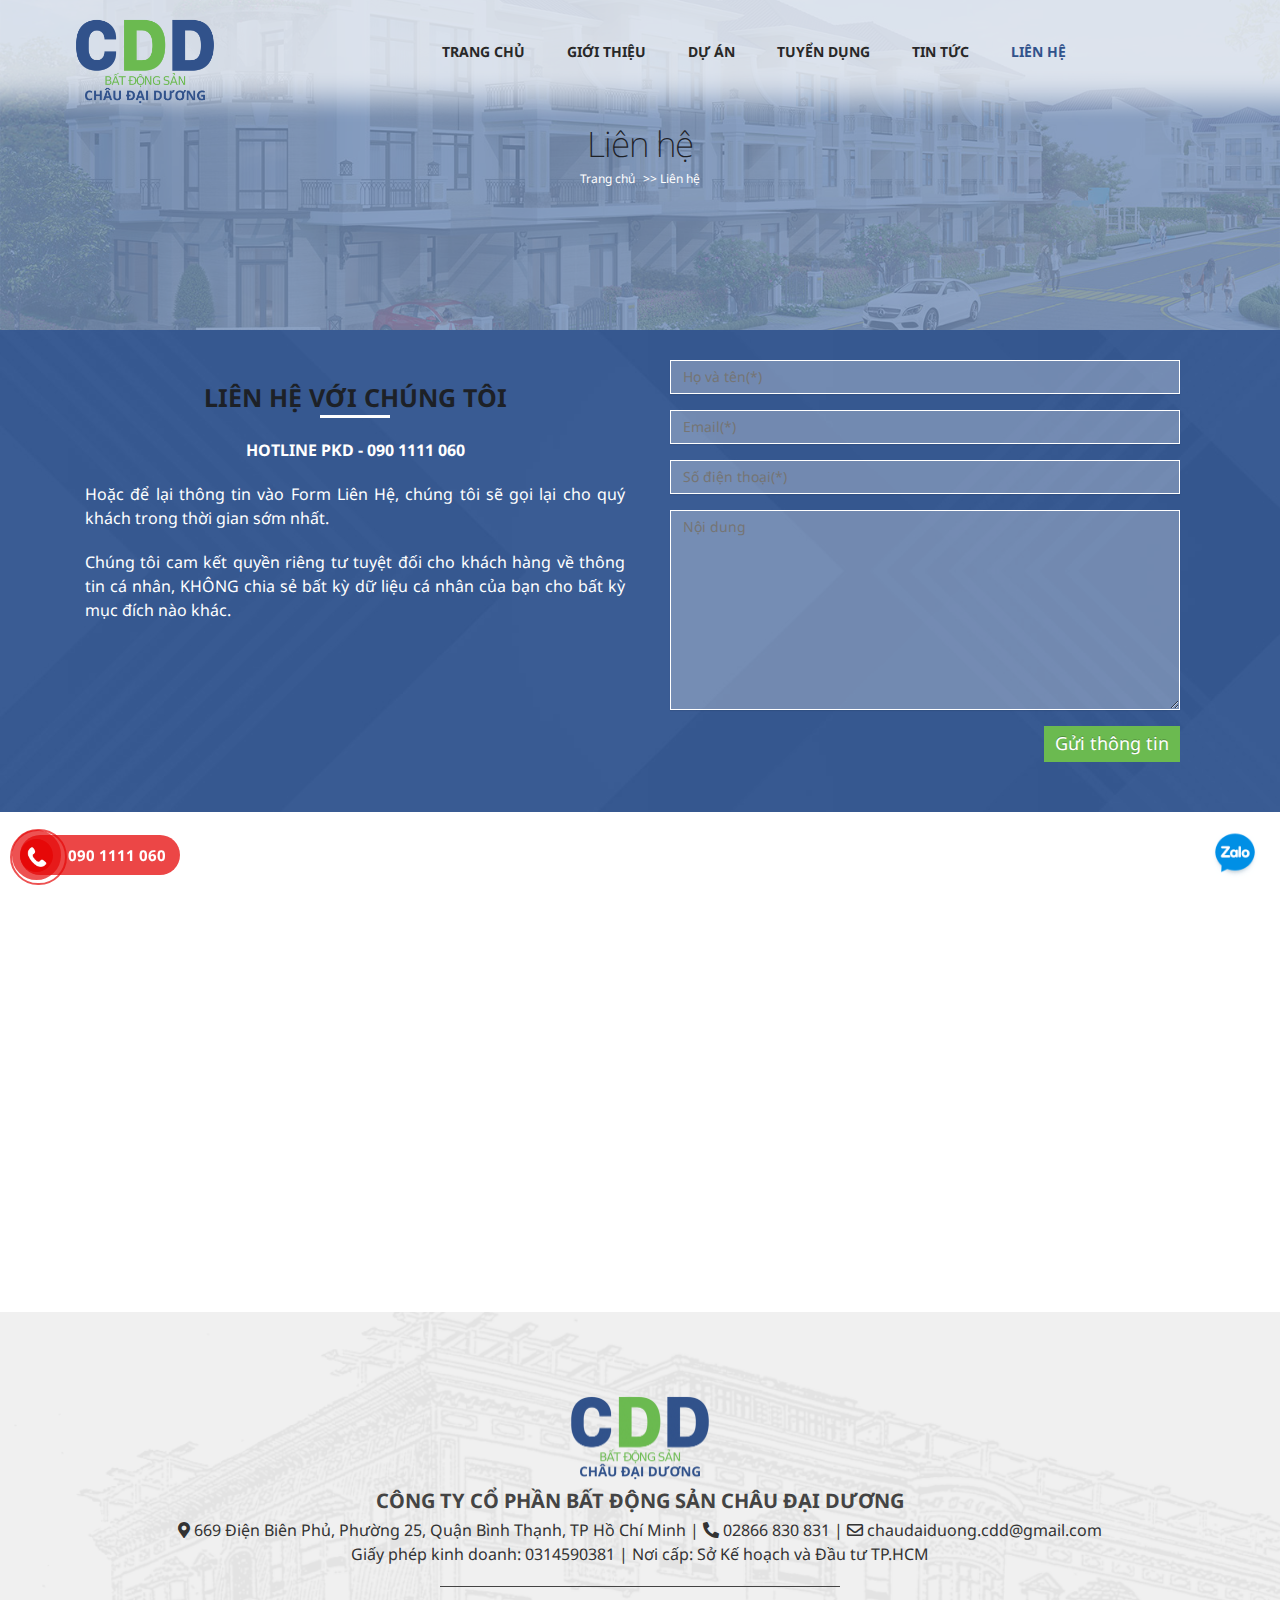
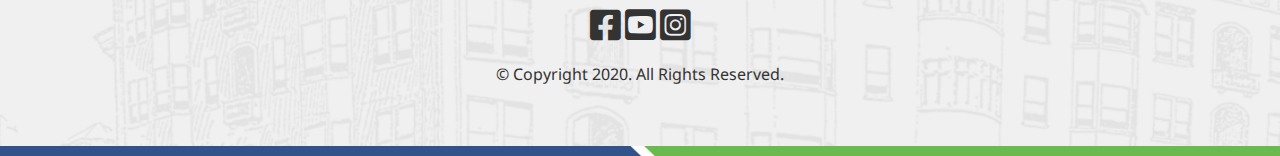
<file: Contact/index.html>
<!DOCTYPE html>
<html lang="en">

<head>
    <meta charset="UTF-8">
    <meta http-equiv="X-UA-Compatible" content="IE=edge">
    <meta name="viewport" content="width=device-width, initial-scale=1.0">
    <title>Liên hệ - Bất Động Sản Châu Đại Dương</title>
    <link rel="shortcut icon" href="//chaudaiduong.vn/wp-content/uploads/2020/07/favicon-nn.png" type="image/x-icon" />
    <link rel="stylesheet" href="../Menu.css">
    <link rel="stylesheet" href="style.css">
    <link rel="stylesheet" href="../Footer.css">
    <link rel="stylesheet" href="https://cdnjs.cloudflare.com/ajax/libs/font-awesome/5.15.4/css/all.min.css">
</head>

<body>
    <!-- Menu -->
    <div class="menu">
        <div class="container menu-content">
            <div class="logo">
                <a href="../Home_page/index.html">
                    <img src="image/logo-nw2.png" alt="">
                </a>
            </div>
            <!-- Menu-desktop -->
            <div class="menu-desktop">
                <ul class="menu-description">
                    <li>
                        <a class="menu-link" href="../Home_page/index.html">
                            Trang chủ
                        </a>
                    </li>
                    <li>
                        <a class="menu-link" href="../Introduce/index.html">
                            Giới thiệu
                        </a>
                    </li>
                    <li>
                        <a class="menu-link" href="../Project/index.html">
                            Dự án
                        </a>
                    </li>
                    <li>
                        <a class="menu-link" href="../Recruitment/index.html">
                            Tuyển dụng
                        </a>
                    </li>
                    <li>
                        <a class="menu-link" href="../News/index.html">
                            Tin tức
                        </a>
                    </li>
                    <li>
                        <a class="menu-link" style="color: #31528b;" href="index.html">
                            Liên hệ
                        </a>
                    </li>
                </ul>
            </div>
            <!-- Menu-mobile-->
            <div class="menu-mobile" id="btn-menu">
                <div id="menu-icon">
                    <i class="fas fa-bars"></i>
                </div>
            </div>
        </div>
        <!-- Options-menu -->
        <div class="options-menu" >
            <ul class="container">
                <li class="menu-item">
                    <a class="menu-link" href="../Home_page/index.html">
                        Trang chủ
                    </a>
                </li>
                <li class="menu-item">
                    <a class="menu-link" href="../Introduce/index.html">
                        Giới thiệu
                    </a>
                </li>
                <li class="menu-item">
                    <a class="menu-link" href="../Project/index.html">
                        Dự án
                    </a>
                </li>
                <li class="menu-item">
                    <a class="menu-link" href="../Recruitment/index.html">
                        Tuyển dụng
                    </a>
                </li>
                <li class="menu-item">
                    <a class="menu-link" href="../News/index.html">
                        Tin tức
                    </a>
                </li>
                <li class="menu-item">
                    <a class="menu-link  menu-active" href="index.html">
                        Liên hệ
                    </a>
                </li>
            </ul>
        </div>
    </div>
    <!-- Contact -->
    <div class="contact">
        <div class="phone">
            <div class="icon-phone">
                <a href="#">
                    <img src="image/phone.png" alt="">
                </a>
            </div>
            <div class="phone-number">
                <a href="#">
                    090 1111 060
                </a>
            </div>
        </div>
        <div class="zalo">
            <a href="#">
                <img src="image/stick_zalo.png" alt="">
            </a>
        </div>
    </div>
    <!-- Header -->
    <div class="bg-header">
        <div class="header-content">
            <h1>
                Liên hệ
            </h1>
            <p>
                <a href="#">Trang chủ</a> >>
                <span>Liên hệ</span>
            </p>
        </div>
    </div>
    <!-- Contact me -->
    <div class="bg-project-video">
        <div class="container">
            <div class="card-item">
                <div class="contact-me contact-me-content">
                    <h2>
                        Liên hệ với chúng tôi
                    </h2>
                    <p>
                        <strong>
                            <span>
                                HOTLINE PKD -
                            </span>
                            <span>
                                090 1111 060
                            </span>
                        </strong>
                    </p>
                    <p>
                        Hoặc để lại thông tin vào Form Liên Hệ,
                        chúng tôi sẽ gọi lại cho quý khách trong thời gian sớm nhất.
                    </p>
                    <p>
                        Chúng tôi cam kết quyền riêng tư tuyệt đối cho khách hàng về
                        thông tin cá nhân, KHÔNG chia sẻ bất kỳ dữ liệu cá nhân của
                        bạn cho bất kỳ mục đích nào khác.
                    </p>
                </div>
                <div class="contact-me form-contact-me">
                    <form class="" action="#" method="post"></form>
                    <input type="text" name="" id="" placeholder="Họ và tên(*)">
                    <input type="email" name="" id="" placeholder="Email(*)">
                    <input type="text" name="" id="" placeholder="Số điện thoại(*)">
                    <textarea name="" id="" placeholder="Nội dung"></textarea>
                    <button>Gửi thông tin</button>
                </div>
            </div>
        </div>
    </div>
    <!-- Map -->
    <div class="map">
        <iframe src="https://www.google.com/maps/embed?pb=!1m14!1m8!1m3!1d6591.202785597779!2d106.72242180652368!3d10.799620196789215!3m2!1i1024!2i768!4f13.1!3m3!1m2!1s0x0%3A0x331a0fb8aa0f552a!2zQ8O0bmcgVHkgQ1AgQuG6pXQgxJDhu5luZyBT4bqjbiBDaMOidSDEkOG6oWkgRMawxqFuZw!5e0!3m2!1svi!2s!4v1632012813068!5m2!1svi!2s" width="600" height="450" style="border:0;" allowfullscreen="" loading="lazy"></iframe>
    </div>
    <!-- Footer -->
    <div class="bg-footer">
        <div class="container">
            <div class="logo-footer">
                <img src="image/logo-nw2-300x183.png" alt="">
            </div>
            <div class="footer-content">
                <h2>
                    CÔNG TY CỔ PHẦN BẤT ĐỘNG SẢN CHÂU ĐẠI DƯƠNG
                </h2>
                <p>
                    <i class="fas fa-map-marker-alt"></i>
                    669 Điện Biên Phủ, Phường 25, Quận Bình Thạnh, TP Hồ Chí Minh |
                    <i class="fas fa-phone-alt"></i>
                    02866 830 831 |
                    <i class="far fa-envelope"></i>
                    chaudaiduong.cdd@gmail.com
                    <br>
                    Giấy phép kinh doanh: 0314590381 | Nơi cấp: Sở Kế hoạch và Đầu tư TP.HCM
                </p>
            </div>
            <div class="social-network">
                <i class="fab fa-facebook-square"></i>
                <i class="fab fa-youtube-square"></i>
                <i class="fab fa-instagram-square"></i>
            </div>
            <div>
                <p>
                    © Copyright 2020. All Rights Reserved.
                </p>
            </div>
        </div>
    </div>
</body>
<script src="../index.js"></script>
</html>
</file>
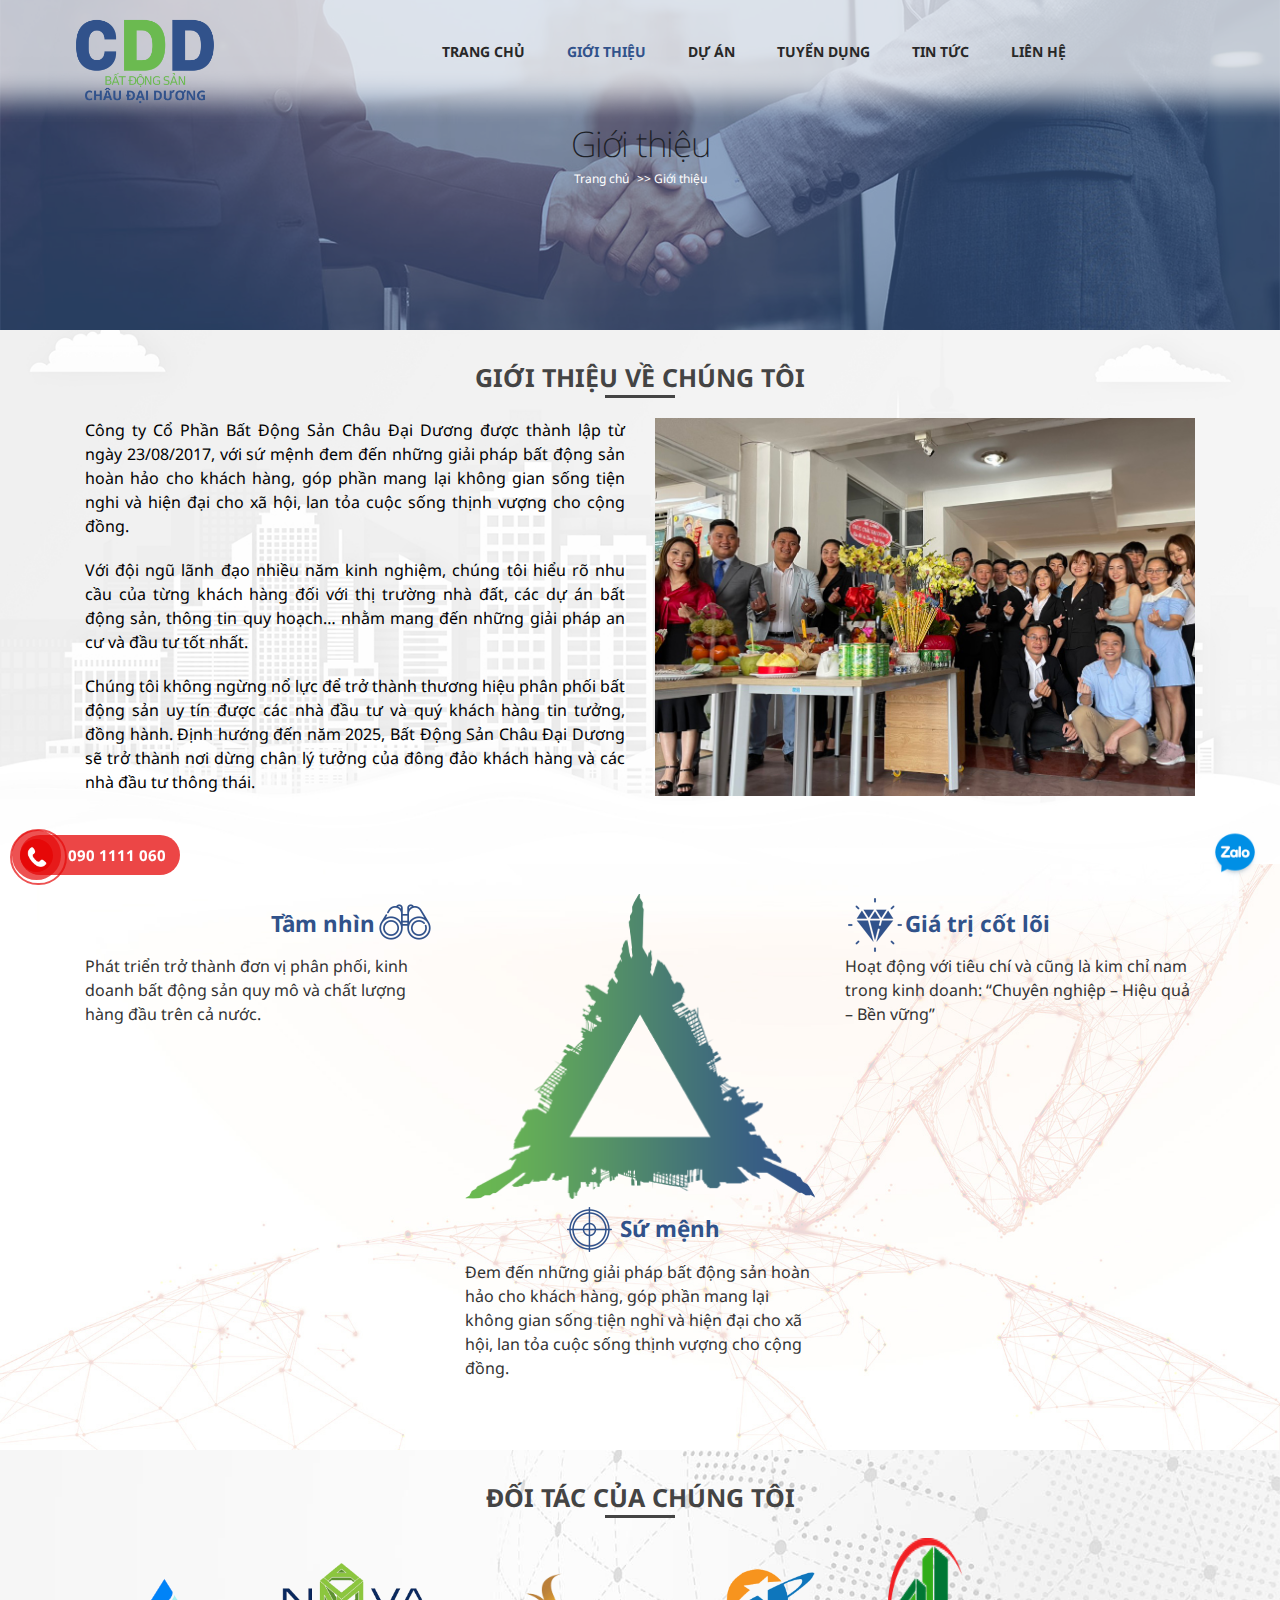
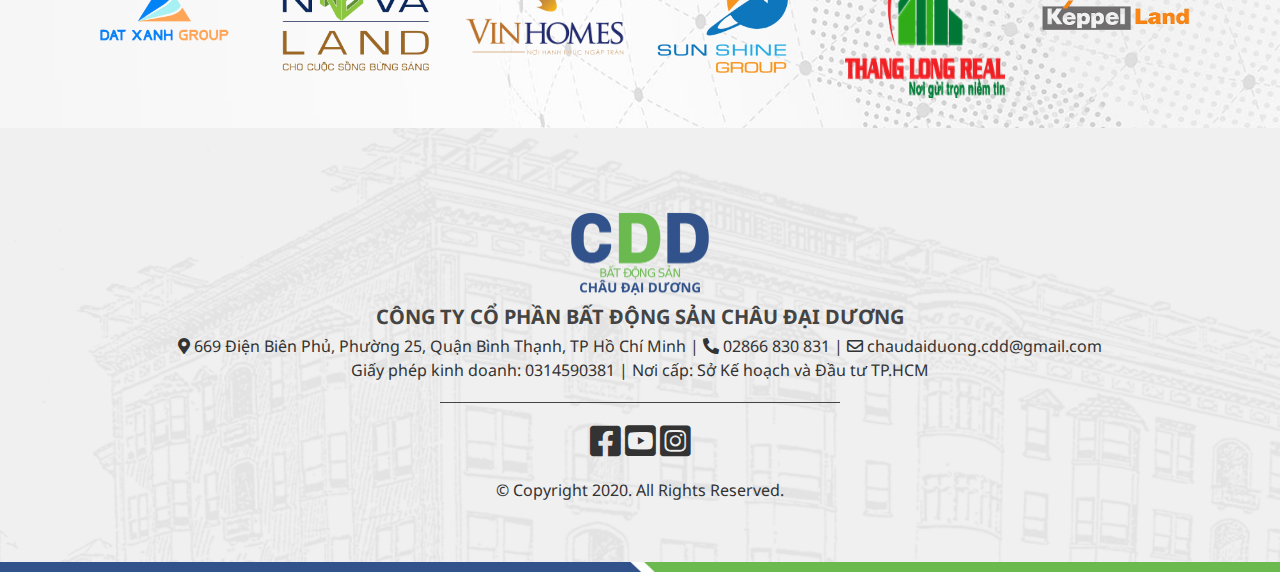
<file: Introduce/index.html>
<!DOCTYPE html>
<html lang="en">

<head>
    <meta charset="UTF-8">
    <meta http-equiv="X-UA-Compatible" content="IE=edge">
    <meta name="viewport" content="width=device-width, initial-scale=1.0">
    <title>Giới thiệu - Bất Động Sản Châu Đại Dương</title>
    <link rel="shortcut icon" href="//chaudaiduong.vn/wp-content/uploads/2020/07/favicon-nn.png" type="image/x-icon" />
    <link rel="stylesheet" href="../Menu.css">
    <link rel="stylesheet" href="style.css">
    <link rel="stylesheet" href="../Footer.css">
    <link rel="stylesheet" href="https://cdnjs.cloudflare.com/ajax/libs/font-awesome/5.15.4/css/all.min.css">
</head>

<body>
    <!-- Menu -->
    <div class="menu">
        <div class="container menu-content">
            <div class="logo">
                <a href="../Home_page/index.html">
                    <img src="image/logo-nw2.png" alt="">
                </a>
            </div>
            <!-- Menu-desktop -->
            <div class="menu-desktop">
                <ul class="menu-description">
                    <li>
                        <a class="menu-link" href="../Home_page/index.html">
                            Trang chủ
                        </a>
                    </li>
                    <li>
                        <a class="menu-link" style="color: #31528b;" href="index.html">
                            Giới thiệu
                        </a>
                    </li>
                    <li>
                        <a class="menu-link" href="../Project/index.html">
                            Dự án
                        </a>
                    </li>
                    <li>
                        <a class="menu-link" href="../Recruitment/index.html">
                            Tuyển dụng
                        </a>
                    </li>
                    <li>
                        <a class="menu-link" href="../News/index.html">
                            Tin tức
                        </a>
                    </li>
                    <li>
                        <a class="menu-link" href="../Contact/index.html">
                            Liên hệ
                        </a>
                    </li>
                </ul>
            </div>
            <!-- Menu-mobile -->
            <div class="menu-mobile" id="btn-menu">
                <div class="menu-icon">
                    <i class="fas fa-bars"></i>
                </div>
            </div>
        </div>
        <!-- Options-menu -->
        <div class="options-menu">
            <ul class="container">
                <li class="menu-item">
                    <a class="menu-link" href="../Home_page/index.html">
                        Trang chủ
                    </a>
                </li>
                <li class="menu-item">
                    <a class="menu-link  menu-active" href="index.html">
                        Giới thiệu
                    </a>
                </li>
                <li class="menu-item">
                    <a class="menu-link" href="../Project/index.html">
                        Dự án
                    </a>
                </li>
                <li class="menu-item">
                    <a class="menu-link" href="../Recruitment/index.html">
                        Tuyển dụng
                    </a>
                </li>
                <li class="menu-item">
                    <a class="menu-link" href="../News/index.html">
                        Tin tức
                    </a>
                </li>
                <li class="menu-item">
                    <a class="menu-link" href="../Contact/index.html">
                        Liên hệ
                    </a>
                </li>
            </ul>
        </div>
    </div>
    <!-- Contact -->
    <div class="contact">
        <div class="phone">
            <div class="icon-phone">
                <a href="#">
                    <img src="image/phone.png" alt="">
                </a>
            </div>
            <div class="phone-number">
                <a href="#">
                    090 1111 060
                </a>
            </div>
        </div>
        <div class="zalo">
            <a href="#">
                <img src="image/stick_zalo.png" alt="">
            </a>
        </div>
    </div>
    <!-- Header -->
    <div class="bg-header">
        <div class="header-content">
            <h1>
                Giới thiệu
            </h1>
            <p>
                <a href="#">Trang chủ</a> >>
                <span>Giới thiệu</span>
            </p>
        </div>
    </div>
    <!-- About us -->
    <div class="bg-about-us">
        <div class="container our-partner">
            <h2>
                Giới thiệu về chúng tôi
            </h2>
            <div class="card-item">
                <div class="card-content2 about-us-content">
                    <p>
                        Công ty Cổ Phần Bất Động Sản Châu Đại Dương được thành lập
                        từ ngày 23/08/2017, với sứ mệnh đem đến những giải pháp bất
                        động sản hoàn hảo cho khách hàng, góp phần mang lại không
                        gian sống tiện nghi và hiện đại cho xã hội, lan tỏa cuộc
                        sống thịnh vượng cho cộng đồng.
                    </p>
                    <p>
                        Với đội ngũ lãnh đạo nhiều năm kinh nghiệm, chúng tôi hiểu
                        rõ nhu cầu của từng khách hàng đối với thị trường nhà đất,
                        các dự án bất động sản, thông tin quy hoạch… nhằm mang đến
                        những giải pháp an cư và đầu tư tốt nhất.
                    </p>
                    <p>
                        Chúng tôi không ngừng nổ lực để trở thành thương hiệu phân
                        phối bất động sản uy tín được các nhà đầu tư và quý khách
                        hàng tin tưởng, đồng hành. Định hướng đến năm 2025, Bất Động
                        Sản Châu Đại Dương sẽ trở thành nơi dừng chân lý tưởng của
                        đông đảo khách hàng và các nhà đầu tư thông thái.
                    </p>
                </div>
                <div class="card-content2">
                    <div class="card-image distance">
                        <img src="image/About-us.jpg" alt="">
                    </div>
                </div>
            </div>
        </div>
    </div>
    <!-- Develop -->
    <div class="bg-develop">
        <div class="container">
            <div class="card-item">
                <!-- Tầm nhìn -->
                <div class="card-content3">
                    <div class="title title-right">
                        <h3>
                            Tầm nhìn
                        </h3>
                        <img src="image/icon-tamnhin.png" alt="">
                    </div>
                    <p>
                        Phát triển trở thành đơn vị phân phối,
                        kinh doanh bất động sản quy mô và chất lượng
                        hàng đầu trên cả nước.
                    </p>
                </div>
                <!-- Sứ mệnh -->
                <div class="card-content3">
                    <img class="logo-develop" src="image/img-tamgiac.png" alt="">
                    <div class="title title-center">
                        <img src="image/icon-sumenh.png" alt="">
                        <h3>
                            Sứ mệnh
                        </h3>
                    </div>
                    <p>
                        Đem đến những giải pháp bất động sản hoàn hảo cho khách hàng,
                        góp phần mang lại không gian sống tiện nghi và hiện đại cho
                        xã hội, lan tỏa cuộc sống thịnh vượng cho cộng đồng.
                    </p>
                </div>
                <!-- Giá trị cốt lõi -->
                <div class="card-content3">
                    <div class="title">
                        <img src="image/icon-giatri.png" alt="">
                        <h3>
                            Giá trị cốt lõi
                        </h3>
                    </div>
                    <p>
                        Hoạt động với tiêu chí và cũng là kim chỉ nam
                        trong kinh doanh: “Chuyên nghiệp – Hiệu quả – Bền vững”
                    </p>
                </div>
            </div>
        </div>
    </div>
    <!-- Our partner -->
    <div class="bg-our-partner">
        <div class="container">
            <div class="our-partner">
                <h2>
                    Đối tác của chúng tôi
                </h2>
            </div>
            <div class="card-item">
                <div class="card-content6">
                    <div class="card-image distance3">
                        <img src="image/Dat-xanh-group.png" alt="">
                    </div>
                </div>
                <div class="card-content6">
                    <div class="card-image distance3">
                        <img src="image/logo-novaland-2.png" alt="">
                    </div>
                </div>
                <div class="card-content6">
                    <div class="card-image distance3">
                        <img src="image/logo-vinhome-web.png" alt="">
                    </div>
                </div>
                <div class="card-content6">
                    <div class="card-image distance3">
                        <img src="image/logo-sunshine.png" alt="">
                    </div>
                </div>
                <div class="card-content6">
                    <div class="card-image distance3">
                        <img src="image/thang-long.png" alt="">
                    </div>
                </div>
                <div class="card-content6">
                    <div class="card-image distance3">
                        <img src="image/logo-keppel-land.png" alt="">
                    </div>
                </div>
            </div>
        </div>
    </div>
    <!-- Footer -->
    <div class="bg-footer">
        <div class="container">
            <div class="logo-footer">
                <img src="image/logo-nw2-300x183.png" alt="">
            </div>
            <div class="footer-content">
                <h2>
                    CÔNG TY CỔ PHẦN BẤT ĐỘNG SẢN CHÂU ĐẠI DƯƠNG
                </h2>
                <p>
                    <i class="fas fa-map-marker-alt"></i>
                    669 Điện Biên Phủ, Phường 25, Quận Bình Thạnh, TP Hồ Chí Minh |
                    <i class="fas fa-phone-alt"></i>
                    02866 830 831 |
                    <i class="far fa-envelope"></i>
                    chaudaiduong.cdd@gmail.com
                    <br>
                    Giấy phép kinh doanh: 0314590381 | Nơi cấp: Sở Kế hoạch và Đầu tư TP.HCM
                </p>
            </div>
            <div class="social-network">
                <i class="fab fa-facebook-square"></i>
                <i class="fab fa-youtube-square"></i>
                <i class="fab fa-instagram-square"></i>
            </div>
            <div>
                <p>
                    © Copyright 2020. All Rights Reserved.
                </p>
            </div>
        </div>
    </div>
</body>
<script src="../index.js"></script>
</html>
</file>
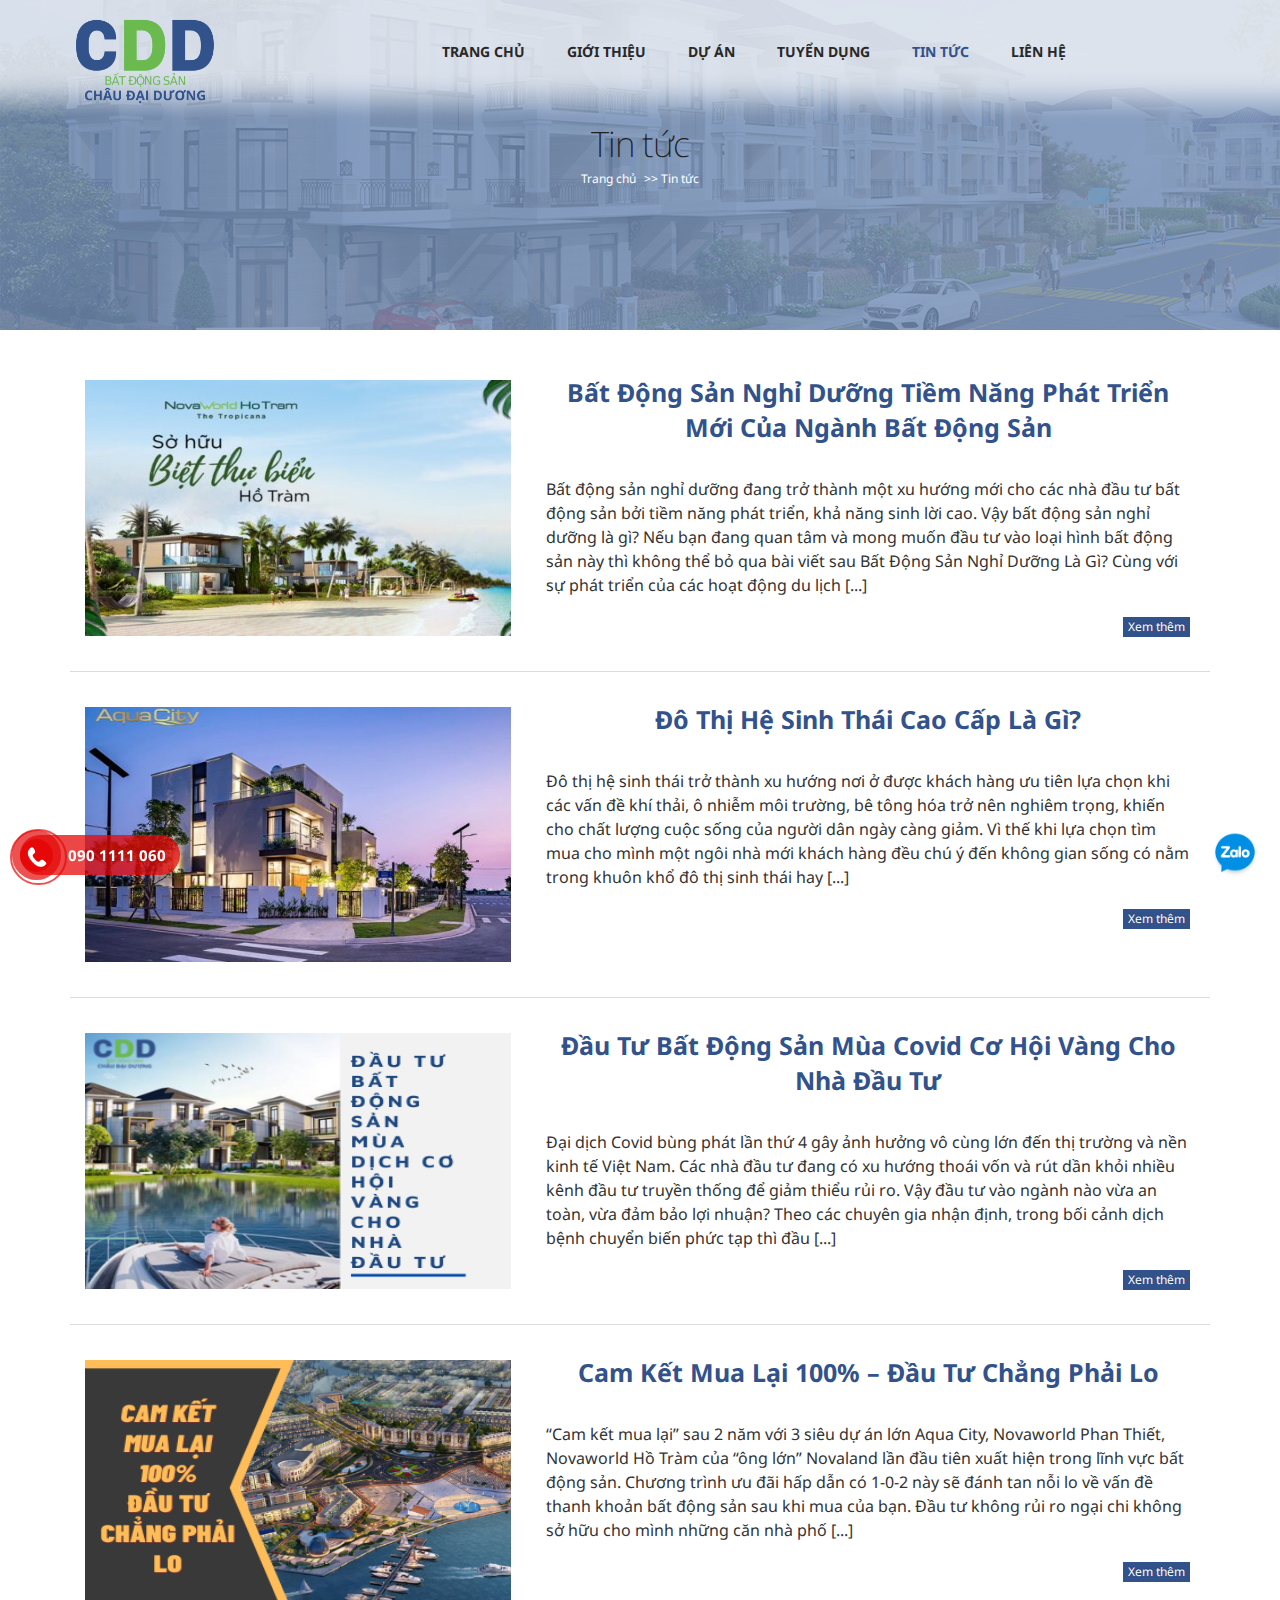
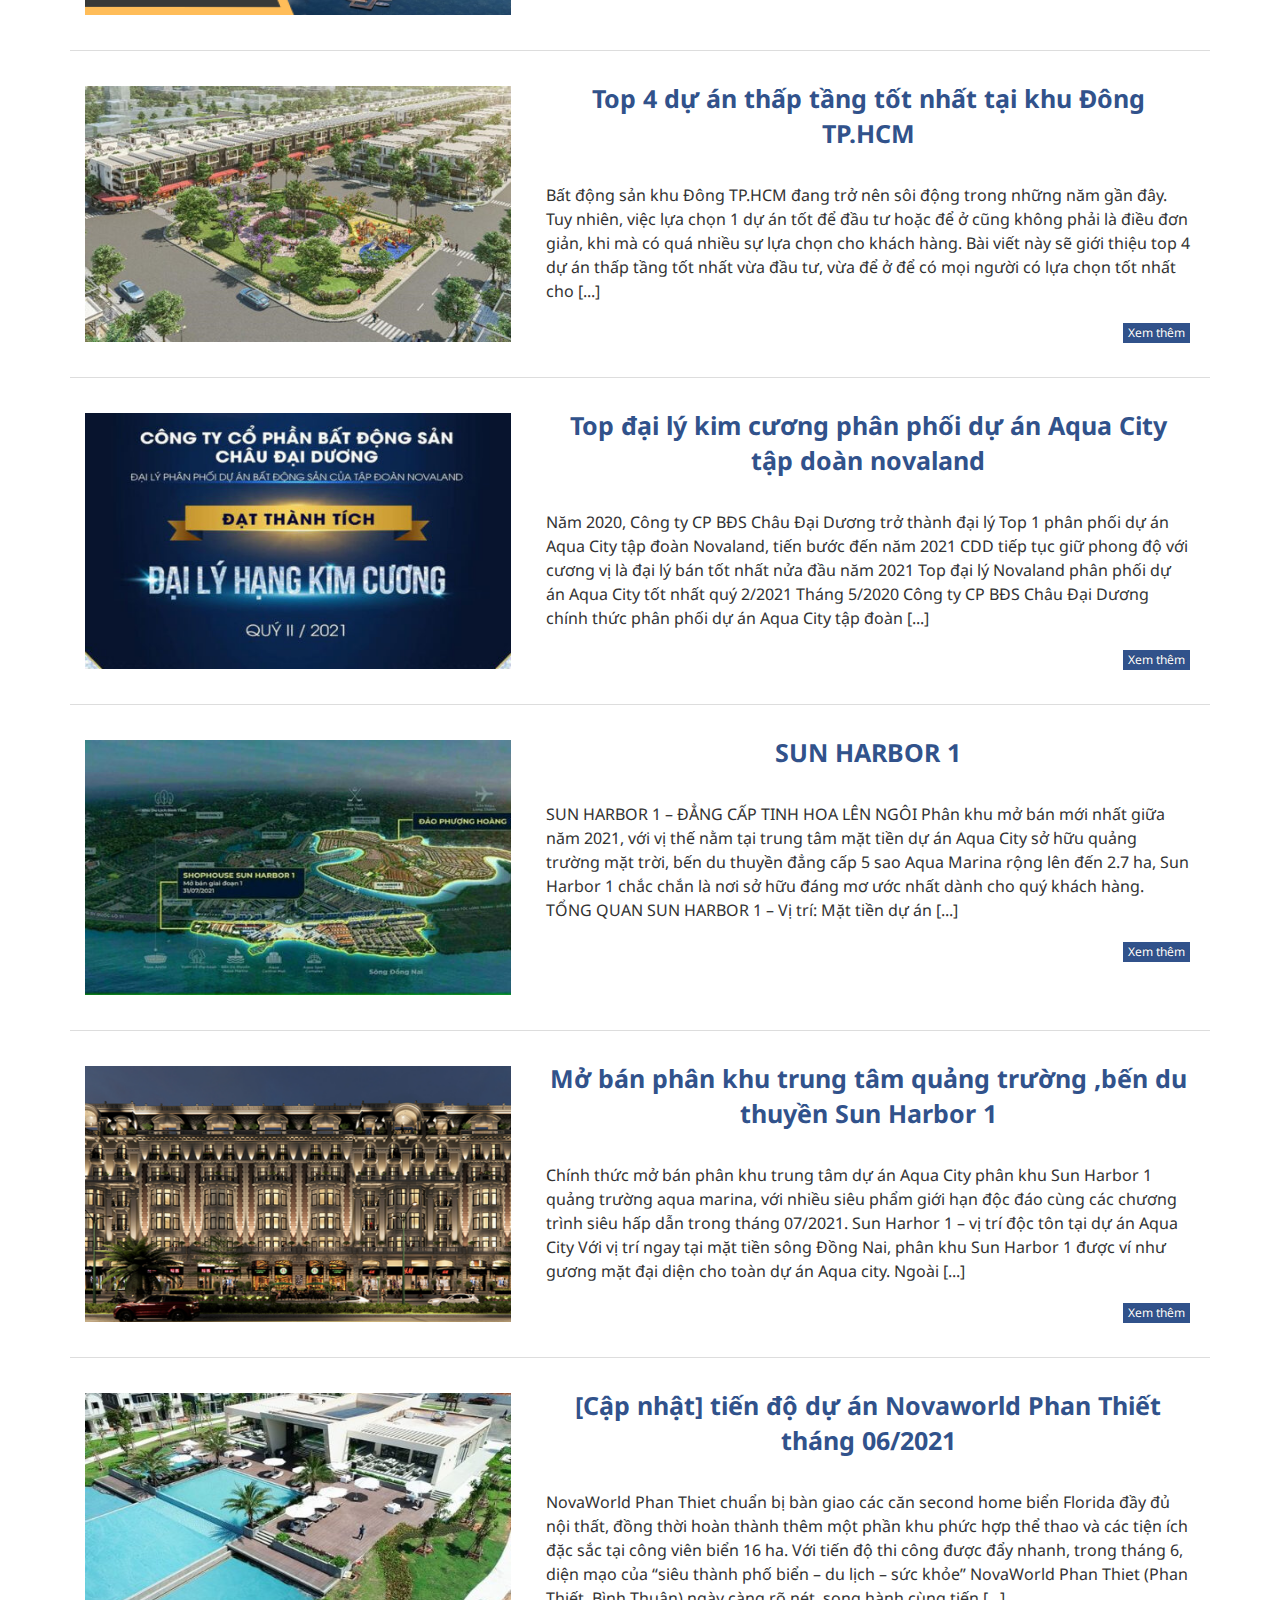
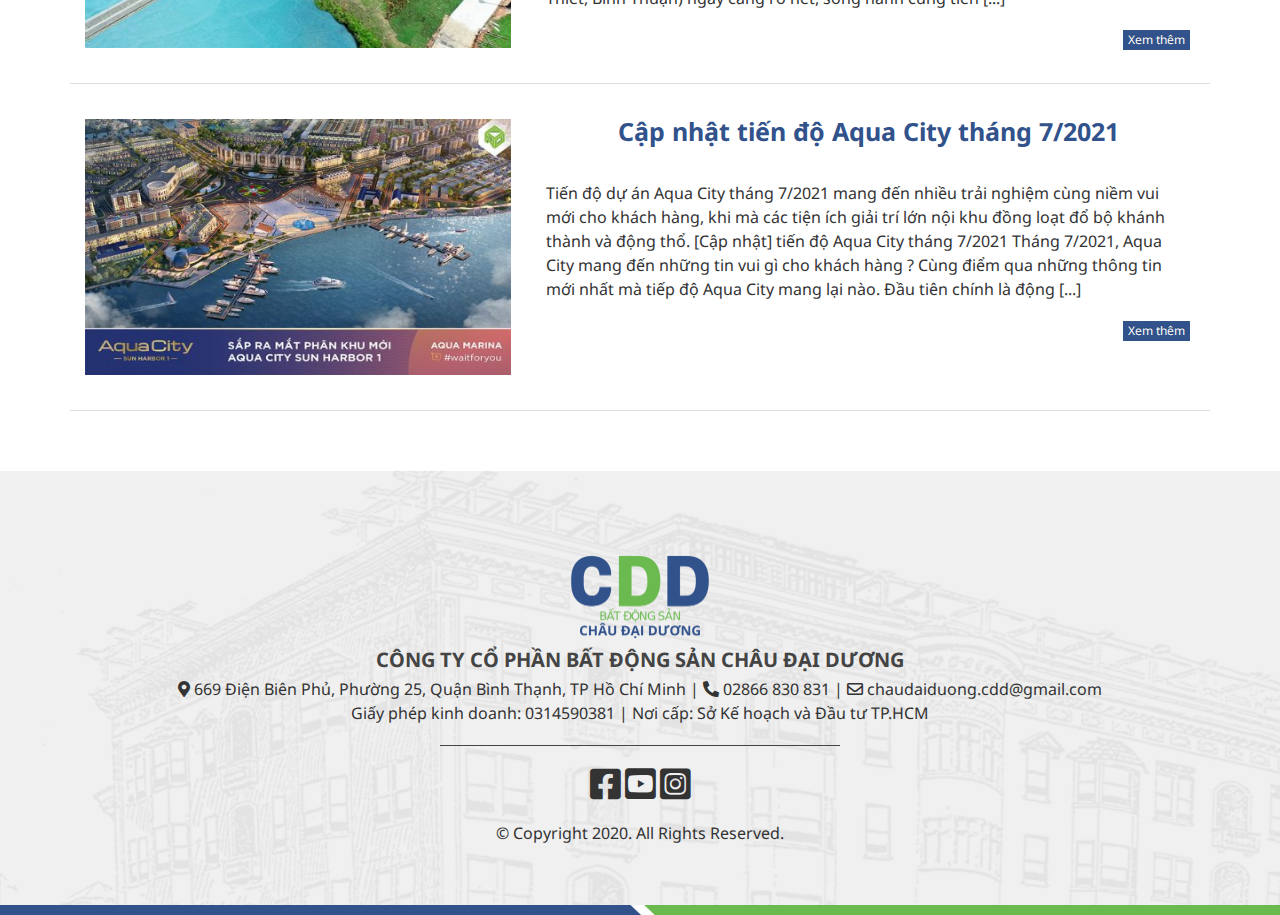
<file: News/index.html>
<!DOCTYPE html>
<html lang="en">

<head>
    <meta charset="UTF-8">
    <meta http-equiv="X-UA-Compatible" content="IE=edge">
    <meta name="viewport" content="width=device-width, initial-scale=1.0">
    <title>Lưu trữ Tin tức - Bất Động Sản Châu Đại Dương</title>
    <link rel="shortcut icon" href="//chaudaiduong.vn/wp-content/uploads/2020/07/favicon-nn.png" type="image/x-icon" />
    <link rel="stylesheet" href="../Menu.css">
    <link rel="stylesheet" href="style.css">
    <link rel="stylesheet" href="../Footer.css">
    <link rel="stylesheet" href="https://cdnjs.cloudflare.com/ajax/libs/font-awesome/5.15.4/css/all.min.css">
</head>

<body>
    <!-- Menu -->
    <div class="menu">
        <div class="container menu-content">
            <div class="logo">
                <a href="../Home_page/index.html">
                    <img src="image/logo-nw2.png" alt="">
                </a>
            </div>
            <!-- Menu-desktop -->
            <div class="menu-desktop">
                <ul class="menu-description">
                    <li>
                        <a class="menu-link" href="../Home_page/index.html">
                            Trang chủ
                        </a>
                    </li>
                    <li>
                        <a class="menu-link" href="../Introduce/index.html">
                            Giới thiệu
                        </a>
                    </li>
                    <li>
                        <a class="menu-link" href="../Project/index.html">
                            Dự án
                        </a>
                    </li>
                    <li>
                        <a class="menu-link" href="../Recruitment/index.html">
                            Tuyển dụng
                        </a>
                    </li>
                    <li>
                        <a class="menu-link" style="color: #31528b;" href="index.html">
                            Tin tức
                        </a>
                    </li>
                    <li>
                        <a class="menu-link" href="../Contact/index.html">
                            Liên hệ
                        </a>
                    </li>
                </ul>
            </div>
            <!-- Menu-mobile -->
            <div class="menu-mobile" id="btn-menu">
                <div class="menu-icon">
                    <i class="fas fa-bars"></i>
                </div>
            </div>
        </div>
        <!--Options-menu -->
        <div class ="options-menu">
            <ul class="container">
                <li class="menu-item">
                    <a class="menu-link " href="../Home_page/index.html">
                        Trang chủ
                    </a>
                </li>
                <li class="menu-item">
                    <a class="menu-link" href="../Introduce/index.html">
                        Giới thiệu
                    </a>
                </li>
                <li class="menu-item">
                    <a class="menu-link" href="../Project/index.html">
                        Dự án
                    </a>
                </li>
                <li class="menu-item">
                    <a class="menu-link" href="../Recruitment/index.html">
                        Tuyển dụng
                    </a>
                </li>
                <li class="menu-item">
                    <a class="menu-link menu-active" href="index.html">
                        Tin tức
                    </a>
                </li>
                <li class="menu-item">
                    <a class="menu-link" href="../Contact/index.html">
                        Liên hệ
                    </a>
                </li>
            </ul>
        </div>
    </div>
    <!-- Contact -->
    <div class="contact">
        <div class="phone">
            <div class="icon-phone">
                <a href="#">
                    <img src="image/phone.png" alt="">
                </a>
            </div>
            <div class="phone-number">
                <a href="#">
                    090 1111 060
                </a>
            </div>
        </div>
        <div class="zalo">
            <a href="#">
                <img src="image/stick_zalo.png" alt="">
            </a>
        </div>
    </div>
    <!-- Header -->
    <div class="bg-header">
        <div class="header-content">
            <h1>
                Tin tức
            </h1>
            <p>
                <a href="#">Trang chủ</a> >>
                <span>Tin tức</span>
            </p>
        </div>
    </div>
    <!-- Contact me -->
    <div class="container">
        <div class="news">
            <!-- News-1 -->
            <div class="card-item">
                <div class="news-left">
                    <div class="card-image distance">
                        <img src="image/News-1.jpeg" alt="">
                    </div>
                </div>
                <div class="news-right">
                    <h2>
                        <a href="#">
                            Bất Động Sản Nghỉ Dưỡng Tiềm Năng Phát Triển Mới Của Ngành Bất Động Sản
                        </a>
                    </h2>
                    <p>
                        Bất động sản nghỉ dưỡng đang trở thành một xu hướng mới cho các nhà đầu tư bất động sản bởi tiềm
                        năng phát triển, khả năng sinh lời cao. Vậy bất động sản nghỉ dưỡng là gì? Nếu bạn đang quan tâm
                        và mong muốn đầu tư vào loại hình bất động sản này thì không thể bỏ qua bài viết sau
                        Bất Động Sản Nghỉ Dưỡng Là Gì?
                        Cùng với sự phát triển của các hoạt động du lịch [...]
                    </p>
                    <a class="btn" href="#">
                        Xem thêm
                    </a>
                </div>
            </div>
            <!-- News-2 -->
            <div class="card-item">
                <div class="news-left">
                    <div class="card-image distance">
                        <img src="image/News-2.jpg" alt="">
                    </div>
                </div>
                <div class="news-right">
                    <h2>
                        <a href="#">
                            Đô Thị Hệ Sinh Thái Cao Cấp Là Gì?
                        </a>
                    </h2>
                    <p>
                        Đô thị hệ sinh thái trở thành xu hướng nơi ở được khách hàng ưu tiên lựa 
                        chọn khi các vấn đề khí thải, ô nhiễm môi trường, bê tông hóa trở nên nghiêm 
                        trọng, khiến cho chất lượng cuộc sống của người dân ngày càng giảm. Vì thế khi 
                        lựa chọn tìm mua cho mình một ngôi nhà mới khách hàng đều chú ý đến không gian 
                        sống có nằm trong khuôn khổ đô thị sinh thái hay [...]
                    </p>
                    <a class="btn" href="#">
                        Xem thêm
                    </a>
                </div>
            </div>
            <!-- News-3 -->
            <div class="card-item">
                <div class="news-left">
                    <div class="card-image distance">
                        <img src="image/News-3.png" alt="">
                    </div>
                </div>
                <div class="news-right">
                    <h2>
                        <a href="#">
                            Đầu Tư Bất Động Sản Mùa Covid Cơ Hội Vàng Cho Nhà Đầu Tư
                        </a>
                    </h2>
                    <p>
                        Đại dịch Covid bùng phát lần thứ 4 gây ảnh hưởng vô cùng lớn 
                        đến thị trường và nền kinh tế Việt Nam. Các nhà đầu tư đang 
                        có xu hướng thoái vốn và rút dần khỏi nhiều kênh đầu tư truyền 
                        thống để giảm thiểu rủi ro. Vậy đầu tư vào ngành nào vừa an toàn, 
                        vừa đảm bảo lợi nhuận? Theo các chuyên gia nhận định, trong bối 
                        cảnh dịch bệnh chuyển biến phức tạp thì đầu [...]
                    </p>
                    <a class="btn" href="#">
                        Xem thêm
                    </a>
                </div>
            </div>
            <!-- News-4 -->
            <div class="card-item">
                <div class="news-left">
                    <div class="card-image distance">
                        <img src="image/News-4.png" alt="">
                    </div>
                </div>
                <div class="news-right">
                    <h2>
                        <a href="#">
                            Cam Kết Mua Lại 100% – Đầu Tư Chẳng Phải Lo
                        </a>
                    </h2>
                    <p>
                        “Cam kết mua lại” sau 2 năm với 3 siêu dự án lớn Aqua City, 
                        Novaworld Phan Thiết, Novaworld Hồ Tràm của “ông lớn” Novaland 
                        lần đầu tiên xuất hiện trong lĩnh vực bất động sản. Chương trình 
                        ưu đãi hấp dẫn có 1-0-2 này sẽ đánh tan nỗi lo về vấn đề thanh 
                        khoản bất động sản sau khi mua của bạn. Đầu tư không rủi ro ngại 
                        chi không sở hữu cho mình những căn nhà phố [...]
                    </p>
                    <a class="btn" href="#">
                        Xem thêm
                    </a>
                </div>
            </div>
            <!-- News-5 -->
            <div class="card-item">
                <div class="news-left">
                    <div class="card-image distance">
                        <img src="image/News-5.jpg" alt="">
                    </div>
                </div>
                <div class="news-right">
                    <h2>
                        <a href="#">
                            Top 4 dự án thấp tầng tốt nhất tại khu Đông TP.HCM
                        </a>
                    </h2>
                    <p>
                        Bất động sản khu Đông TP.HCM đang trở nên sôi động trong 
                        những năm gần đây. Tuy nhiên, việc lựa chọn 1 dự án tốt 
                        để đầu tư hoặc để ở cũng không phải là điều đơn giản, khi 
                        mà có quá nhiều sự lựa chọn cho khách hàng. Bài viết này 
                        sẽ giới thiệu top 4 dự án thấp tầng tốt nhất vừa đầu tư, 
                        vừa để ở để có mọi người có lựa chọn tốt nhất cho [...]
                    </p>
                    <a class="btn" href="#">
                        Xem thêm
                    </a>
                </div>
            </div>
            <!-- News-6 -->
            <div class="card-item">
                <div class="news-left">
                    <div class="card-image distance">
                        <img src="image/News-6.jpg" alt="">
                    </div>
                </div>
                <div class="news-right">
                    <h2>
                        <a href="#">
                            Top đại lý kim cương phân phối dự án Aqua City tập doàn novaland
                        </a>
                    </h2>
                    <p>
                        Năm 2020, Công ty CP BĐS Châu Đại Dương trở thành đại lý Top 1 phân 
                        phối dự án Aqua City tập đoàn Novaland, tiến bước đến năm 2021 CDD 
                        tiếp tục giữ phong độ với cương vị là đại lý bán tốt nhất nửa đầu năm 
                        2021 Top đại lý Novaland phân phối dự án Aqua City tốt nhất quý 2/2021 
                        Tháng 5/2020 Công ty CP BĐS Châu Đại Dương chính thức phân phối dự án 
                        Aqua City tập đoàn [...]
                    </p>
                    <a class="btn" href="#">
                        Xem thêm
                    </a>
                </div>
            </div>
            <!-- News-7 -->
            <div class="card-item">
                <div class="news-left">
                    <div class="card-image distance">
                        <img src="image/News-7.jpg" alt="">
                    </div>
                </div>
                <div class="news-right">
                    <h2>
                        <a href="#">
                            SUN HARBOR 1
                        </a>
                    </h2>
                    <p>
                        SUN HARBOR 1 – ĐẲNG CẤP TINH HOA LÊN NGÔI Phân khu mở bán mới
                         nhất giữa năm 2021, với vị thế nằm tại trung tâm mặt tiền dự 
                         án Aqua City sở hữu quảng trường mặt trời, bến du thuyền đẳng 
                         cấp 5 sao Aqua Marina rộng lên đến 2.7 ha, Sun Harbor 1 chắc 
                         chắn là nơi sở hữu đáng mơ ước nhất dành cho quý khách hàng. 
                         TỔNG QUAN SUN HARBOR 1 – Vị trí: Mặt tiền dự án [...]
                    </p>
                    <a class="btn" href="#">
                        Xem thêm
                    </a>
                </div>
            </div>
            <!-- News-8 -->
            <div class="card-item">
                <div class="news-left">
                    <div class="card-image distance">
                        <img src="image/News-8.png" alt="">
                    </div>
                </div>
                <div class="news-right">
                    <h2>
                        <a href="#">
                            Mở bán phân khu trung tâm quảng trường ,bến du thuyền Sun Harbor 1
                        </a>
                    </h2>
                    <p>
                        Chính thức mở bán phân khu trung tâm dự án Aqua City phân khu Sun Harbor 1 
                        quảng trường aqua marina, với nhiều siêu phẩm giới hạn độc đáo cùng các chương 
                        trình siêu hấp dẫn  trong tháng 07/2021. Sun Harhor 1 – vị trí độc tôn tại dự 
                        án Aqua City Với vị trí ngay tại mặt tiền sông Đồng Nai, phân khu Sun Harbor 1 
                        được ví như gương mặt đại diện cho toàn dự án Aqua city. Ngoài [...]
                    </p>
                    <a class="btn" href="#">
                        Xem thêm
                    </a>
                </div>
            </div>
            <!-- News-9 -->
            <div class="card-item">
                <div class="news-left">
                    <div class="card-image distance">
                        <img src="image/News-9.jpg" alt="">
                    </div>
                </div>
                <div class="news-right">
                    <h2>
                        <a href="#">
                            [Cập nhật] tiến độ dự án Novaworld Phan Thiết tháng 06/2021
                        </a>
                    </h2>
                    <p>
                        NovaWorld Phan Thiet chuẩn bị bàn giao các căn second home biển 
                        Florida đầy đủ nội thất, đồng thời hoàn thành thêm một phần khu 
                        phức hợp thể thao và các tiện ích đặc sắc tại công viên biển 16 
                        ha. Với tiến độ thi công được đẩy nhanh, trong tháng 6, diện mạo 
                        của “siêu thành phố biển – du lịch – sức khỏe” NovaWorld Phan Thiet 
                        (Phan Thiết, Bình Thuận) ngày càng rõ nét, song hành cùng tiến [...]
                    </p>
                    <a class="btn" href="#">
                        Xem thêm
                    </a>
                </div>
            </div>
            <!-- News-10 -->
            <div class="card-item">
                <div class="news-left">
                    <div class="card-image distance">
                        <img src="image/News-10.jpg" alt="">
                    </div>
                </div>
                <div class="news-right">
                    <h2>
                        <a href="#">
                            Cập nhật tiến độ Aqua City tháng 7/2021
                        </a>
                    </h2>
                    <p>
                        Tiến độ dự án Aqua City tháng 7/2021 mang đến nhiều trải nghiệm cùng niềm
                        vui mới cho khách hàng, khi mà các tiện ích giải trí lớn nội khu đồng loạt 
                        đổ bộ khánh thành và động thổ. [Cập nhật] tiến độ Aqua City tháng 7/2021 
                        Tháng 7/2021, Aqua City mang đến những tin vui gì cho khách hàng ? Cùng 
                        điểm qua những thông tin mới nhất mà tiếp độ Aqua City mang lại nào. Đầu 
                        tiên chính là động [...]
                    </p>
                    <a class="btn" href="#">
                        Xem thêm
                    </a>
                </div>
            </div>
        </div>
    </div>
    <!-- Footer -->
    <div class="bg-footer">
        <div class="container">
            <div class="logo-footer">
                <img src="image/logo-nw2-300x183.png" alt="">
            </div>
            <div class="footer-content">
                <h2>
                    CÔNG TY CỔ PHẦN BẤT ĐỘNG SẢN CHÂU ĐẠI DƯƠNG
                </h2>
                <p>
                    <i class="fas fa-map-marker-alt"></i>
                    669 Điện Biên Phủ, Phường 25, Quận Bình Thạnh, TP Hồ Chí Minh |
                    <i class="fas fa-phone-alt"></i>
                    02866 830 831 |
                    <i class="far fa-envelope"></i>
                    chaudaiduong.cdd@gmail.com
                    <br>
                    Giấy phép kinh doanh: 0314590381 | Nơi cấp: Sở Kế hoạch và Đầu tư TP.HCM
                </p>
            </div>
            <div class="social-network">
                <i class="fab fa-facebook-square"></i>
                <i class="fab fa-youtube-square"></i>
                <i class="fab fa-instagram-square"></i>
            </div>
            <div>
                <p>
                    © Copyright 2020. All Rights Reserved.
                </p>
            </div>
        </div>
    </div>
</body>
<script src="../index.js"></script>
</html>
</file>
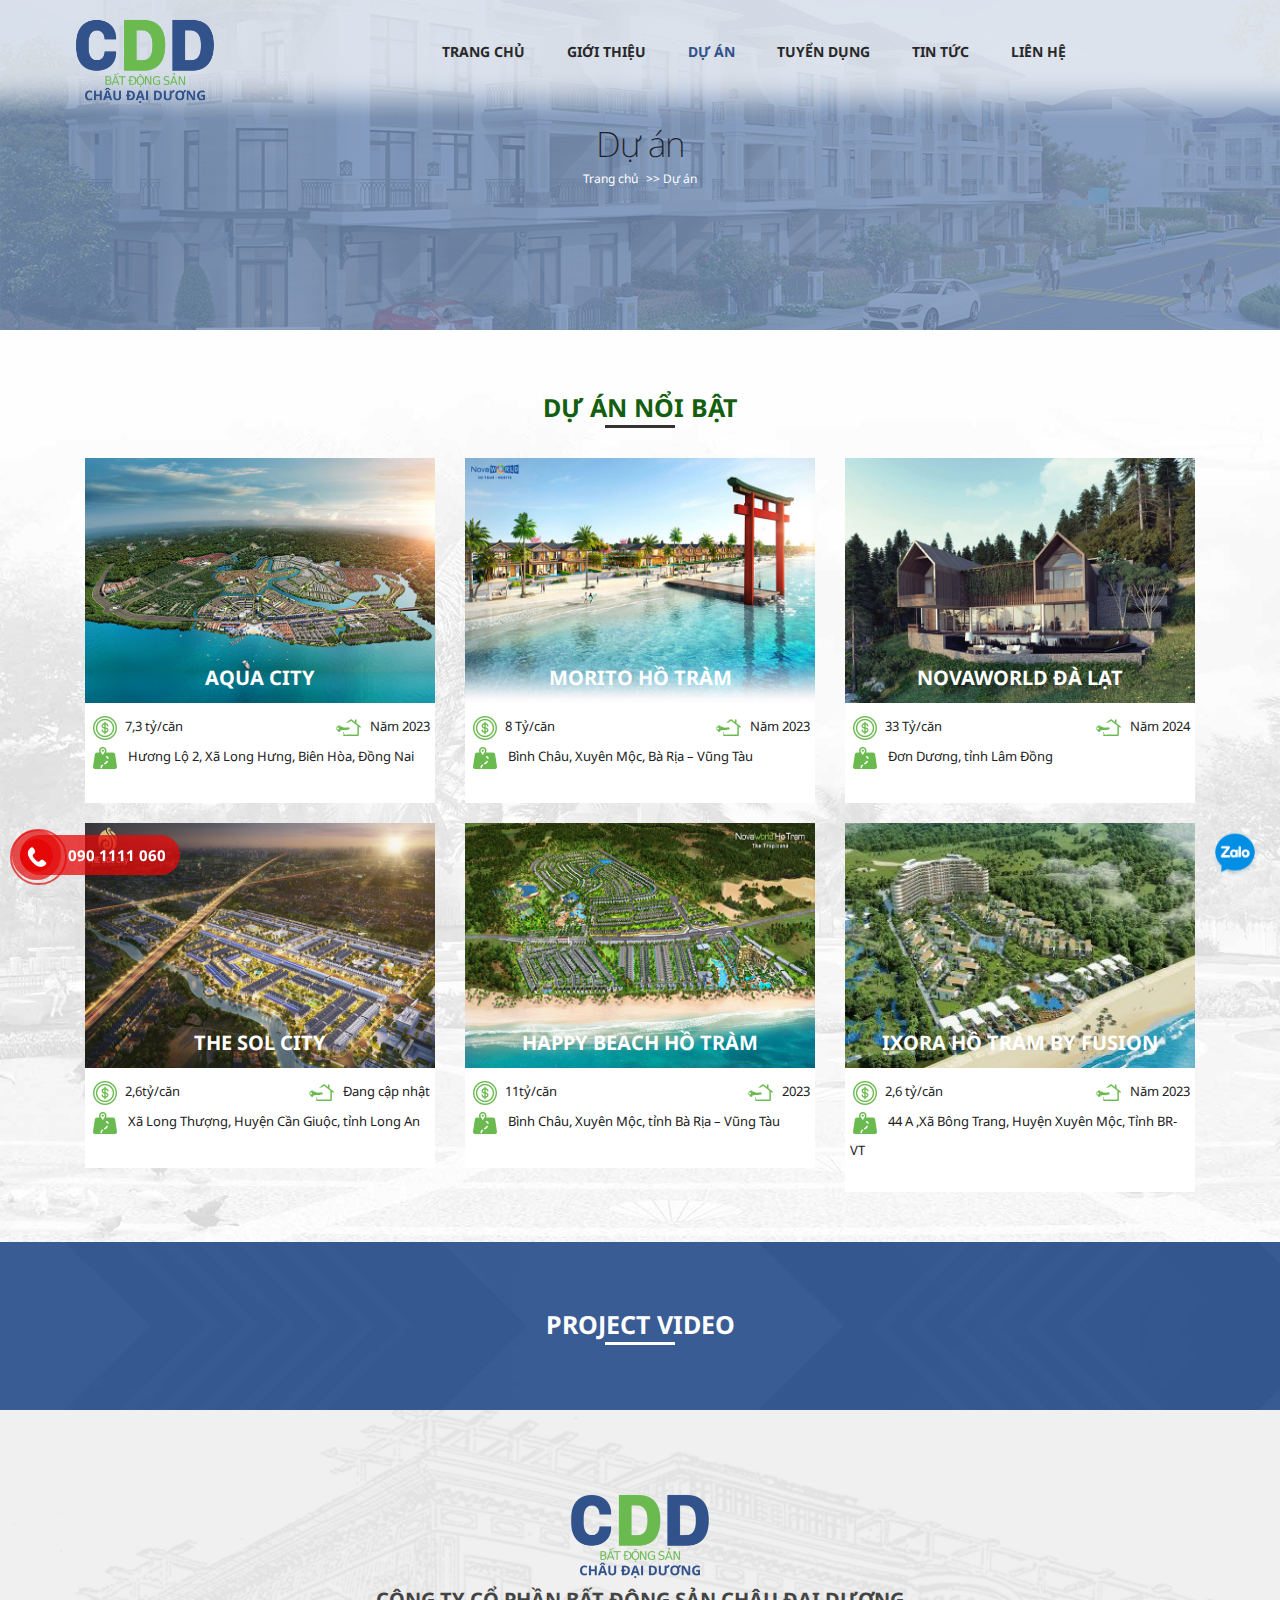
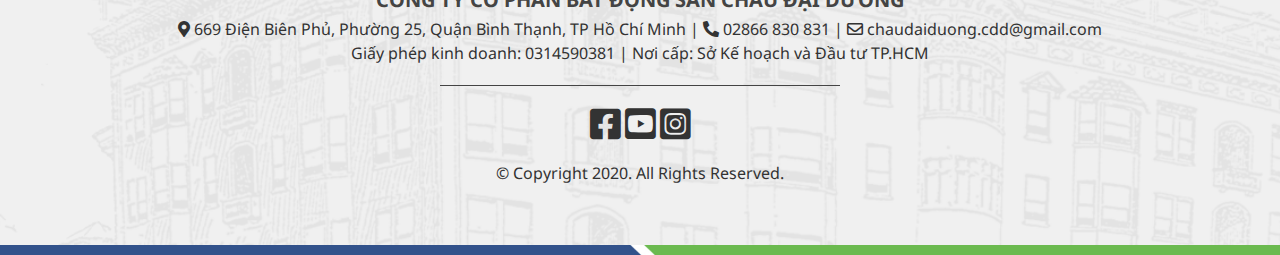
<file: Project/index.html>
<!DOCTYPE html>
<html lang="en">

<head>
    <meta charset="UTF-8">
    <meta http-equiv="X-UA-Compatible" content="IE=edge">
    <meta name="viewport" content="width=device-width, initial-scale=1.0">
    <title>Dự án - Bất Động Sản Châu Đại Dương</title>
    <link rel="shortcut icon" href="//chaudaiduong.vn/wp-content/uploads/2020/07/favicon-nn.png" type="image/x-icon" />
    <link rel="stylesheet" href="../Menu.css">
    <link rel="stylesheet" href="style.css">
    <link rel="stylesheet" href="../Footer.css">
    <link rel="stylesheet" href="https://cdnjs.cloudflare.com/ajax/libs/font-awesome/5.15.4/css/all.min.css">
</head>

<body>
    <!-- Menu -->
    <div class="menu">
        <div class="container menu-content">
            <div class="logo">
                <a href="../Home_page/index.html">
                    <img src="image/logo-nw2.png" alt="">
                </a>
            </div>
            <!-- Menu-desktop -->
            <div class="menu-desktop">
                <ul class="menu-description">
                    <li>
                        <a class="menu-link" href="../Home_page/index.html">
                            Trang chủ
                        </a>
                    </li>
                    <li>
                        <a class="menu-link" href="../Introduce/index.html">
                            Giới thiệu
                        </a>
                    </li>
                    <li>
                        <a class="menu-link" style="color: #31528b;" href="index.html">
                            Dự án
                        </a>
                    </li>
                    <li>
                        <a class="menu-link" href="../Recruitment/index.html">
                            Tuyển dụng
                        </a>
                    </li>
                    <li>
                        <a class="menu-link" href="../News/index.html">
                            Tin tức
                        </a>
                    </li>
                    <li>
                        <a class="menu-link" href="../Contact/index.html">
                            Liên hệ
                        </a>
                    </li>
                </ul>
            </div>
            <!-- Menu-mobile -->
            <div class="menu-mobile" id="btn-menu">
                <div class="menu-icon">
                    <i class="fas fa-bars"></i>
                </div>
            </div>
        </div>
        <!-- Options-menu -->
        <div class="options-menu">
            <ul class="container">
                <li class="menu-item">
                    <a class="menu-link" href="../Home_page/index.html">
                        Trang chủ
                    </a>
                </li>
                <li class="menu-item">
                    <a class="menu-link" href="../Introduce/index.html">
                        Giới thiệu
                    </a>
                </li>
                <li class="menu-item">
                    <a class="menu-link menu-active" href="index.html">
                        Dự án
                    </a>
                </li>
                <li class="menu-item">
                    <a class="menu-link" href="../Recruitment/index.html">
                        Tuyển dụng
                    </a>
                </li>
                <li class="menu-item">
                    <a class="menu-link" href="../News/index.html">
                        Tin tức
                    </a>
                </li>
                <li class="menu-item">
                    <a class="menu-link" href="../Contact/index.html">
                        Liên hệ
                    </a>
                </li>
            </ul>
        </div>
    </div>
    <!-- Contact -->
    <div class="contact">
        <div class="phone">
            <div class="icon-phone">
                <a href="#">
                    <img src="image/phone.png" alt="">
                </a>
            </div>
            <div class="phone-number">
                <a href="#">
                    090 1111 060
                </a>
            </div>
        </div>
        <div class="zalo">
            <a href="#">
                <img src="image/stick_zalo.png" alt="">
            </a>
        </div>
    </div>
    <!-- Header -->
    <div class="bg-header">
        <div class="header-content">
            <h1>
                Dự án
            </h1>
            <p>
                <a href="#">Trang chủ</a> >>
                <span>Dự án</span>
            </p>
        </div>
    </div>
    <!-- Outstanding project -->
    <div class="bg-outstanding">
        <div class="container">
            <div class="outstanding">
                <h2>
                    <a href="#">
                        Dự án nổi bật
                    </a>
                </h2>
            </div>
            <div class="card-item">
                <!-- Aqua city -->
                <div class="card-content3">
                    <div class="project-content">
                        <div class="card-image distance">
                            <div class="mask"></div>
                            <img class="image" src="image/Project-1.png" alt="">
                            <h3 class="title">
                                Aqua city
                            </h3>
                        </div>
                        <div class="outstanding-content">
                            <span class="pricre">7,3 tỷ/căn</span>
                            <span class="date">Năm 2023</span>
                            <p class="map">
                                Hương Lộ 2, Xã Long Hưng, Biên Hòa, Đồng Nai
                            </p>
                        </div>
                    </div>
                </div>
                <!-- MORITO HỒ TRÀM -->
                <div class="card-content3">
                    <div class="project-content">
                        <div class="card-image distance">
                            <div class="mask"></div>
                            <img class="image" src="image/Project-2.jpg" alt="">
                            <h3 class="title">
                                MORITO HỒ TRÀM
                            </h3>
                        </div>
                        <div class="outstanding-content">
                            <span class="pricre">8 Tỷ/căn</span>
                            <span class="date">Năm 2023</span>
                            <p class="map">
                                Bình Châu, Xuyên Mộc, Bà Rịa – Vũng Tàu
                            </p>
                        </div>
                    </div>
                </div>
                <!-- NOVAWORLD ĐÀ LẠT -->
                <div class="card-content3">
                    <div class="project-content">
                        <div class="card-image distance">
                            <div class="mask"></div>
                            <img class="image" src="image/Project-3.png" alt="">
                            <h3 class="title">
                                NOVAWORLD ĐÀ LẠT
                            </h3>
                        </div>
                        <div class="outstanding-content">
                            <span class="pricre">33 Tỷ/căn</span>
                            <span class="date">Năm 2024</span>
                            <p class="map">
                                Đơn Dương, tỉnh Lâm Đồng
                            </p>
                        </div>
                    </div>
                </div>
                <!-- THE SOL CITY -->
                <div class="card-content3">
                    <div class="project-content">
                        <div class="card-image distance">
                            <div class="mask"></div>
                            <img class="image" src="image/Project-4.png" alt="">
                            <h3 class="title">
                                THE SOL CITY
                            </h3>
                        </div>
                        <div class="outstanding-content">
                            <span class="pricre">2,6tỷ/căn</span>
                            <span class="date">Đang cập nhật</span>
                            <p class="map">
                                Xã Long Thượng, Huyện Cần Giuộc, tỉnh Long An
                            </p>
                        </div>
                    </div>
                </div>
                <!-- HAPPY BEACH HỒ TRÀM -->
                <div class="card-content3">
                    <div class="project-content">
                        <div class="card-image distance">
                            <div class="mask"></div>
                            <img class="image" src="image/Project-5.jpg" alt="">
                            <h3 class="title">
                                HAPPY BEACH HỒ TRÀM
                            </h3>
                        </div>
                        <div class="outstanding-content">
                            <span class="pricre">11tỷ/căn</span>
                            <span class="date">2023</span>
                            <p class="map">
                                Bình Châu, Xuyên Mộc, tỉnh Bà Rịa – Vũng Tàu
                            </p>
                        </div>
                    </div>
                </div>
                <!-- IXORA HỒ TRÀM BY FUSION -->
                <div class="card-content3">
                    <div class="project-content">
                        <div class="card-image distance">
                            <div class="mask"></div>
                            <img class="image" src="image/Project-6.jpg" alt="">
                            <h3 class="title">
                                IXORA HỒ TRÀM BY FUSION
                            </h3>
                        </div>
                        <div class="outstanding-content">
                            <span class="pricre">2,6 tỷ/căn</span>
                            <span class="date">Năm 2023</span>
                            <p class="map">
                                44 A ,Xã Bông Trang, Huyện Xuyên Mộc, Tỉnh BR-VT
                            </p>
                        </div>
                    </div>
                </div>

            </div>
        </div>
    </div>
    <!-- Project video -->
    <div class="bg-project-video">
        <div class="container project-video">
            <div class="outstanding">
                <h2>
                    <a href="#">
                        Project video
                    </a>
                </h2>
            </div>
        </div>
    </div>
    <!-- Footer -->
    <div class="bg-footer">
        <div class="container">
            <div class="logo-footer">
                <img src="image/logo-nw2-300x183.png" alt="">
            </div>
            <div class="footer-content">
                <h2>
                    CÔNG TY CỔ PHẦN BẤT ĐỘNG SẢN CHÂU ĐẠI DƯƠNG
                </h2>
                <p>
                    <i class="fas fa-map-marker-alt"></i>
                    669 Điện Biên Phủ, Phường 25, Quận Bình Thạnh, TP Hồ Chí Minh |
                    <i class="fas fa-phone-alt"></i>
                    02866 830 831 |
                    <i class="far fa-envelope"></i>
                    chaudaiduong.cdd@gmail.com
                    <br>
                    Giấy phép kinh doanh: 0314590381 | Nơi cấp: Sở Kế hoạch và Đầu tư TP.HCM
                </p>
            </div>
            <div class="social-network">
                <i class="fab fa-facebook-square"></i>
                <i class="fab fa-youtube-square"></i>
                <i class="fab fa-instagram-square"></i>
            </div>
            <div>
                <p>
                    © Copyright 2020. All Rights Reserved.
                </p>
            </div>
        </div>
    </div>
</body>
<script src="../index.js"></script>
</html>
</file>
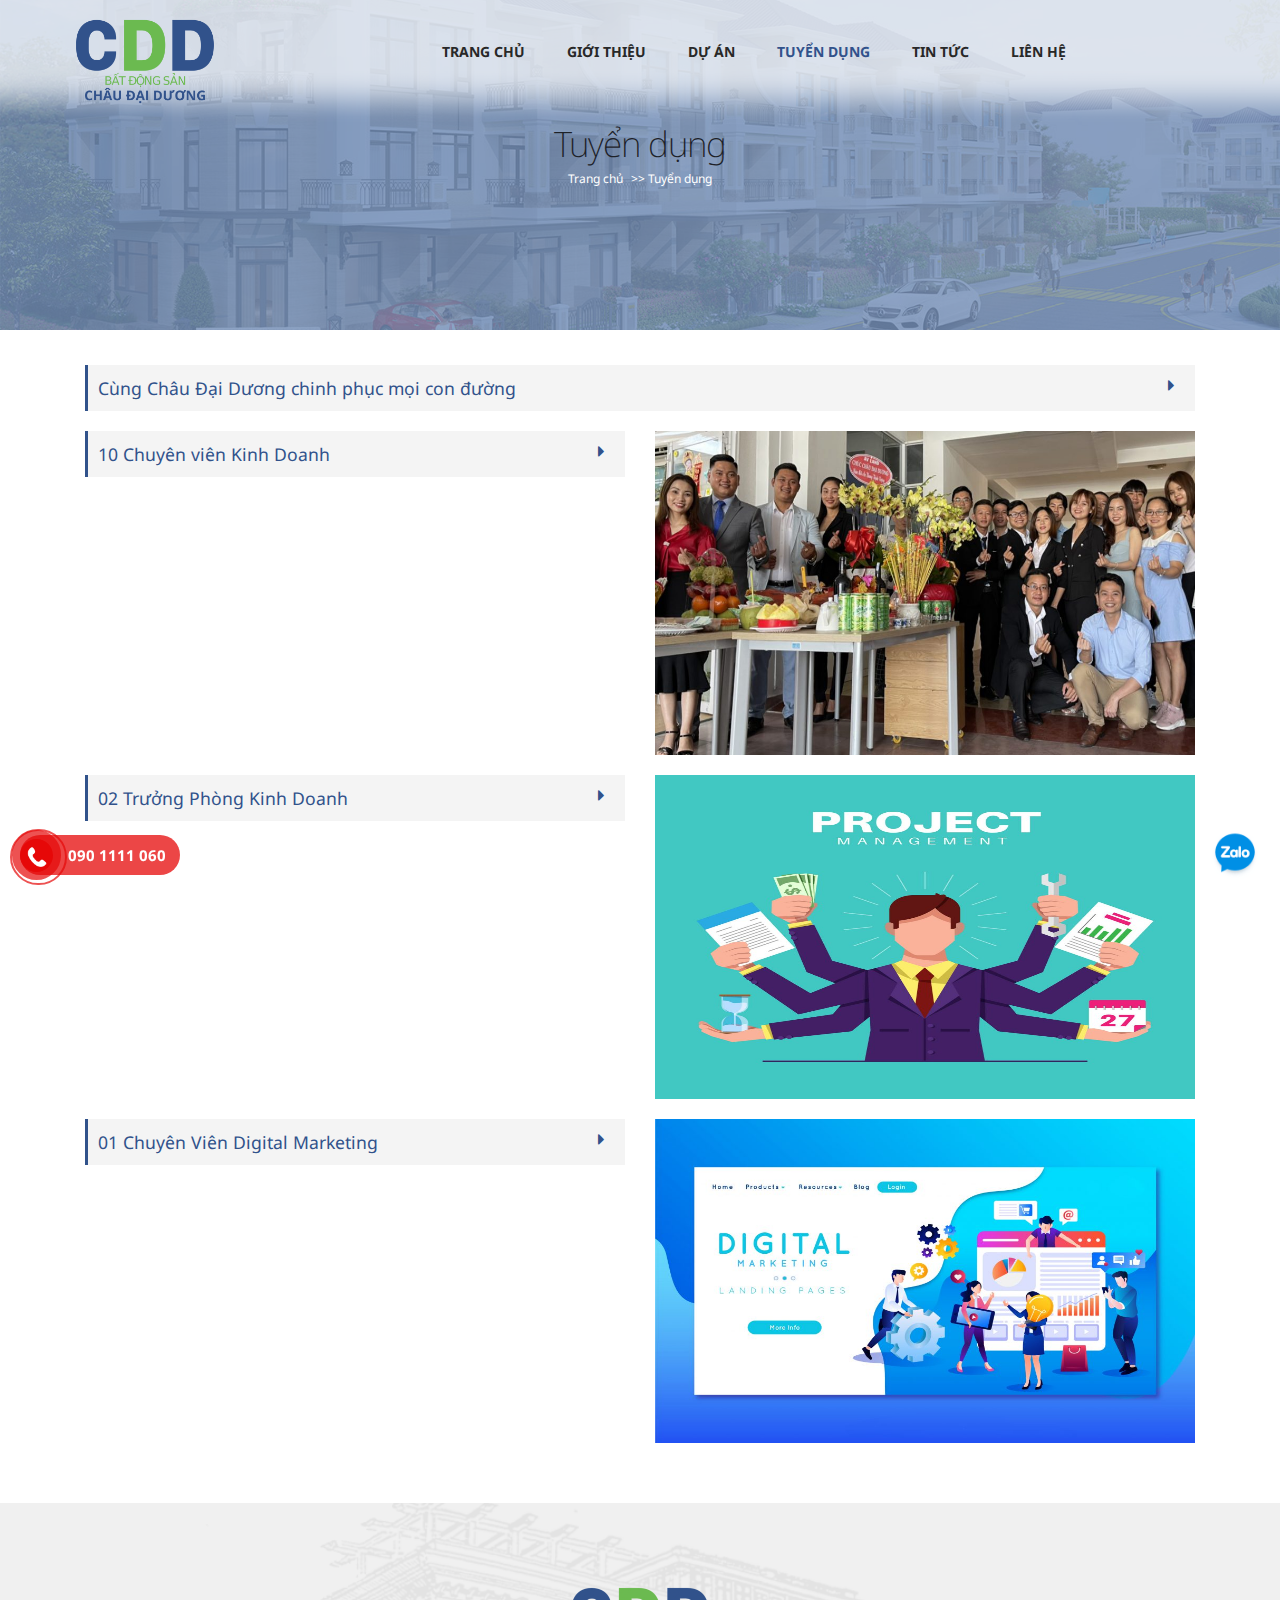
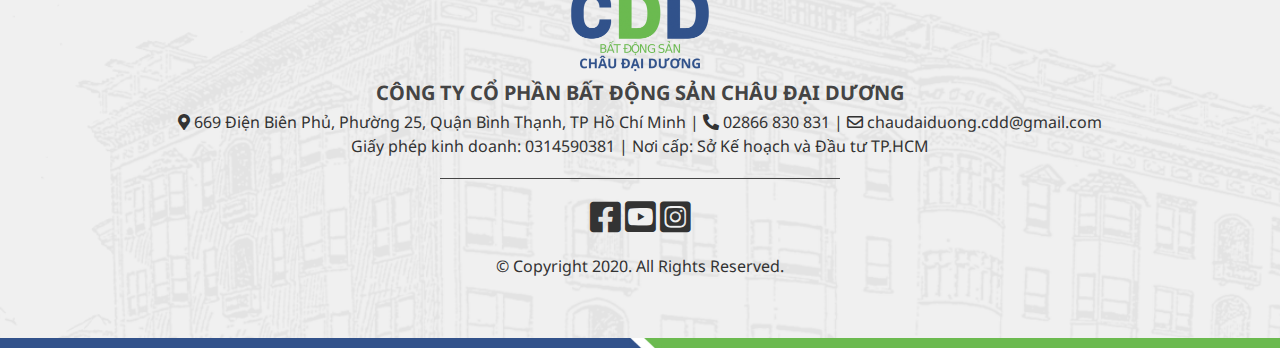
<file: Recruitment/index.html>
<!DOCTYPE html>
<html lang="en">

<head>
    <meta charset="UTF-8">
    <meta http-equiv="X-UA-Compatible" content="IE=edge">
    <meta name="viewport" content="width=device-width, initial-scale=1.0">
    <title>Tuyển dụng - Bất Động Sản Châu Đại Dương</title>
    <link rel="shortcut icon" href="//chaudaiduong.vn/wp-content/uploads/2020/07/favicon-nn.png" type="image/x-icon" />
    <link rel="stylesheet" href="../Menu.css">
    <link rel="stylesheet" href="style.css">
    <link rel="stylesheet" href="../Footer.css">
    <link rel="stylesheet" href="https://cdnjs.cloudflare.com/ajax/libs/font-awesome/5.15.4/css/all.min.css">
</head>

<body>
    <!-- Menu -->
    <div class="menu">
        <div class="container menu-content">
            <div class="logo">
                <a href="../Home_page/index.html">
                    <img src="image/logo-nw2.png" alt="">
                </a>
            </div>
            <!-- Menu-desktop -->
            <div class="menu-desktop">
                <ul class="menu-description">
                    <li>
                        <a class="menu-link" href="../Home_page/index.html">
                            Trang chủ
                        </a>
                    </li>
                    <li>
                        <a class="menu-link" href="../Introduce/index.html">
                            Giới thiệu
                        </a>
                    </li>
                    <li>
                        <a class="menu-link" href="../Project/index.html">
                            Dự án
                        </a>
                    </li>
                    <li>
                        <a class="menu-link" style="color: #31528b;" href="index.html">
                            Tuyển dụng
                        </a>
                    </li>
                    <li>
                        <a class="menu-link" href="../News/index.html">
                            Tin tức
                        </a>
                    </li>
                    <li>
                        <a class="menu-link" href="../Contact/index.html">
                            Liên hệ
                        </a>
                    </li>
                </ul>
            </div>
            <!-- Menu-mobile -->
            <div class="menu-mobile" id="btn-menu">
                <div class="menu-icon">
                    <i class="fas fa-bars"></i>
                </div>
            </div>

        </div>
        <!-- Options-menu -->
        <div class="options-menu">
            <ul class="container">
                <li class="menu-item">
                    <a class="menu-link" href="../Home_page/index.html">
                        Trang chủ
                    </a>
                </li>
                <li class="menu-item">
                    <a class="menu-link" href="../Introduce/index.html">
                        Giới thiệu
                    </a>
                </li>
                <li class="menu-item">
                    <a class="menu-link" href="../Project/index.html">
                        Dự án
                    </a>
                </li>
                <li class="menu-item">
                    <a class="menu-link  menu-active" href="index.html">
                        Tuyển dụng
                    </a>
                </li>
                <li class="menu-item">
                    <a class="menu-link" href="../News/index.html">
                        Tin tức
                    </a>
                </li>
                <li class="menu-item">
                    <a class="menu-link" href="../Contact/index.html">
                        Liên hệ
                    </a>
                </li>
            </ul>
        </div>
    </div>
    <!-- Contact -->
    <div class="contact">
        <div class="phone">
            <div class="icon-phone">
                <a href="#">
                    <img src="image/phone.png" alt="">
                </a>
            </div>
            <div class="phone-number">
                <a href="#">
                    090 1111 060
                </a>
            </div>
        </div>
        <div class="zalo">
            <a href="#">
                <img src="image/stick_zalo.png" alt="">
            </a>
        </div>
    </div>
    <!-- Header -->
    <div class="bg-header">
        <div class="header-content">
            <h1>
                Tuyển dụng
            </h1>
            <p>
                <a href="#">Trang chủ</a> >>
                <span>Tuyển dụng</span>
            </p>
        </div>
    </div>
    <!-- Recruitment -->
    <div class="container recruitment">
        <!-- Recruitment-1 -->
        <div class="recruitment-content">
            <div class="title title2">
                Cùng Châu Đại Dương chinh phục mọi con đường
                <i class="fas fa-caret-right"></i>
            </div>
            <div class="card-image distance image">
                <img src="image/Recruitment-1.png" alt="">
            </div>
        </div>
        <!-- Recruitment-2 -->
        <div class="card-item">
            <div class="card-content2 recruitment-content">
                <div class="title">
                    10 Chuyên viên Kinh Doanh
                    <i class="fas fa-caret-right"></i>
                </div>
                <div class="content">
                    <p>
                        –<strong> Địa điểm làm việc:</strong> 213 Chu Văn An, phường 26, Quận Bình Thạnh, TPHCM
                    </p>
                    <p>
                        – <strong> Thời gian làm việc:</strong> 8h30-17h30 từ thứ 2 – sáng thứ 7
                    </p>
                    <span>
                        * Mô tả công việc:
                    </span>
                    <p>
                        – Nắm vững các thông tin về những dự án công ty đang triển khai, phân phối
                    </p>
                    <p>
                        – Tìm kiếm khách hàng thông qua công cụ Marketing online & offline
                    </p>
                    <p>
                        – Chăm sóc, tạo dựng và phát triển khách hàng tiềm năng
                    </p>
                    <p>
                        – Tham dự các sự kiện liên quan đến dự án nhằm tư vấn và chốt hợp đồng
                    </p>
                    <p>
                        – Hướng dẫn khách hàng tham quan dự án bằng nhiều phương tiện như: sử dụng ô tô của Công ty,
                        Sitetour do Công ty tổ chức,…
                    </p>
                    <p>
                        – Nhận thông tin, hỗ trợ khách hàng những công tác liên quan đến sản phẩm, hợp đồng, cách thức
                        thanh toán và những công tác liên quan khác
                    </p>
                    <p>
                        – Thực hiện giao dịch, ký kết hợp đồng mua bán cũng như hỗ trợ khách hàng theo dõi tiến độ thanh
                        toán
                    </p>
                    <span>
                        * Quyền lợi được hưởng:
                    </span>
                    <p>
                        – Thu nhập hàng tháng: 20-50 triệu/tháng
                    </p>
                    <p>
                        – Hỗ trợ tiền Marketing hàng tháng
                    </p>
                    <p>
                        – Thưởng nóng theo sản phẩm tháng/quý/năm
                    </p>
                    <span>
                        *Yêu cầu:
                    </span>
                    <p>
                        – Không yêu cầu kinh nghiệm sẽ có đội ngũ anh/chị dày dặn kinh nghiệm hướng dẫn tận tình
                    </p>
                    <p>
                        – Siêng năng, trung thực, nhiệt tình, chịu áp lực cao trong công việc
                    </p>
                    <p>
                        – Có khả năng trình bày, thuyết phục tốt.
                    </p>
                    <span>
                        *Liên hệ tuyển dụng:
                    </span>
                    <p>
                        Hotline: 090 1111 060
                    </p>
                    <p>
                        Email tuyển dụng: chaudaiduong.cdd@gmail.com
                    </p>
                </div>
            </div>
            <div class="card-content2 recruitment-content">
                <div class="card-image distance">
                    <img src="image/Recruitment-2.jpg" alt="">
                </div>
                <div class="content">
                    <p>
                        –<strong> Địa điểm làm việc:</strong> 213 Chu Văn An, phường 26, Quận Bình Thạnh, TPHCM
                    </p>
                    <p>
                        – <strong> Thời gian làm việc:</strong> 8h30-17h30 từ thứ 2 – sáng thứ 7
                    </p>
                    <span>
                        * Mô tả công việc:
                    </span>
                    <p>
                        – Nắm vững các thông tin về những dự án công ty đang triển khai, phân phối
                    </p>
                    <p>
                        – Tìm kiếm khách hàng thông qua công cụ Marketing online & offline
                    </p>
                    <p>
                        – Chăm sóc, tạo dựng và phát triển khách hàng tiềm năng
                    </p>
                    <p>
                        – Tham dự các sự kiện liên quan đến dự án nhằm tư vấn và chốt hợp đồng
                    </p>
                    <p>
                        – Hướng dẫn khách hàng tham quan dự án bằng nhiều phương tiện như: sử dụng ô tô của Công ty,
                        Sitetour do Công ty tổ chức,…
                    </p>
                    <p>
                        – Nhận thông tin, hỗ trợ khách hàng những công tác liên quan đến sản phẩm, hợp đồng, cách thức
                        thanh toán và những công tác liên quan khác
                    </p>
                    <p>
                        – Thực hiện giao dịch, ký kết hợp đồng mua bán cũng như hỗ trợ khách hàng theo dõi tiến độ thanh
                        toán
                    </p>
                    <span>
                        * Quyền lợi được hưởng:
                    </span>
                    <p>
                        – Thu nhập hàng tháng: 20-50 triệu/tháng
                    </p>
                    <p>
                        – Hỗ trợ tiền Marketing hàng tháng
                    </p>
                    <p>
                        – Thưởng nóng theo sản phẩm tháng/quý/năm
                    </p>
                    <span>
                        *Yêu cầu:
                    </span>
                    <p>
                        – Không yêu cầu kinh nghiệm sẽ có đội ngũ anh/chị dày dặn kinh nghiệm hướng dẫn tận tình
                    </p>
                    <p>
                        – Siêng năng, trung thực, nhiệt tình, chịu áp lực cao trong công việc
                    </p>
                    <p>
                        – Có khả năng trình bày, thuyết phục tốt.
                    </p>
                    <span>
                        *Liên hệ tuyển dụng:
                    </span>
                    <p>
                        Hotline: 090 1111 060
                    </p>
                    <p>
                        Email tuyển dụng: chaudaiduong.cdd@gmail.com
                    </p>
                </div>
            </div>
        </div>
        <!-- Recruitment-3 -->
        <div class="card-item">
            <div class="card-content2 recruitment-content">
                <div class="title">
                    02 Trưởng Phòng Kinh Doanh
                    <i class="fas fa-caret-right"></i>
                </div>
                <div class="content">
                    <p>
                        –<strong> Địa điểm làm việc:</strong> 213 Chu Văn An, phường 26, Quận Bình Thạnh, TPHCM
                    </p>
                    <p>
                        – <strong> Thời gian làm việc:</strong> 8h30-17h30 từ thứ 2 – sáng thứ 7
                    </p>
                    <span>
                        * Mô tả công việc:
                    </span>
                    <p>
                        – Chịu trách nhiệm quản lý đội ngũ nhân viên kinh doanh.
                    </p>
                    <p>
                        – Tư vấn, hỗ trợ nhân viên chốt hợp đồng mang lại hiệu quả cao nhất.
                    </p>
                    <p>
                        – Trực tiếp thực hiện các công việc khác do lãnh đạo giao
                    </p>
                    <span>
                        * Quyền lợi được hưởng:
                    </span>
                    <p>
                        – Thu nhập hàng tháng: 40-80 triệu/ tháng
                    </p>
                    <span>
                        *Yêu cầu:
                    </span>
                    <p>
                        – Kinh nghiệm trên 3 năm làm BĐS
                    </p>
                    <p>
                        – Có kỹ năng chốt Sale, hỗ trợ pháp lý, training nhân viên mới.
                    </p>
                    <p>
                        – Nhanh nhẹn, giải quyết tốt vấn đề
                    </p>
                    <p>
                        – Có khả năng phát triển các mối quan hệ thân thiết với hệ thống khách hàng và chăm sóc khách
                        hàng
                    </p>
                    <p>
                        – Khả năng giao tiếp, tổ chức, sắp xếp công việc tốt
                    </p>
                    <span>
                        *Liên hệ tuyển dụng:
                    </span>
                    <p>
                        Hotline: 090 1111 060
                    </p>
                    <p>
                        Email tuyển dụng: chaudaiduong.cdd@gmail.com
                    </p>
                </div>
            </div>
            <div class="card-content2 r">
                <div class="card-image distance">
                    <img src="image/Recruitment-3.jpg" alt="">
                </div>
            </div>
        </div>
        <!-- Recruitment-4 -->
        <div class="card-item">
            <div class="card-content2 recruitment-content">
                <div class="title">
                    01 Chuyên Viên Digital Marketing
                    <i class="fas fa-caret-right"></i>
                </div>
                <div class="content">
                    <p>
                        –<strong> Địa điểm làm việc:</strong> 213 Chu Văn An, phường 26, Quận Bình Thạnh, TPHCM
                    </p>
                    <p>
                        – <strong> Thời gian làm việc:</strong> 8h30-17h30 từ thứ 2 – sáng thứ 7
                    </p>
                    <span>
                        * Mô tả công việc:
                    </span>
                    <p>
                        – Thu thập thông tin, viết bài dự án mới, bài tin tức cho các sản phẩm của công ty
                    </p>
                    <p>
                        – Quản lý fanpage, website công ty
                    </p>
                    <p>
                        – Chạy SEO words, ADs Word,…
                    </p>
                    <p>
                        – Chỉnh sửa hình ảnh dự án, Catalogue cho các sản phẩm công ty.
                    </p>
                    <span>
                        * Quyền lợi được hưởng:
                    </span>
                    <p>
                        – Thu nhập hàng tháng: 8.000.000/tháng
                    </p>
                    <p>
                        – Đi du lịch hằng năm cùng công ty
                    </p>
                    <span>
                        *Yêu cầu:
                    </span>
                    <p>
                        – Có laptop riêng
                    </p>
                    <p>
                        – Năng động, sáng tạo
                    </p>
                    <span>
                        *Liên hệ tuyển dụng:
                    </span>
                    <p>
                        Hotline: 090 1111 060
                    </p>
                    <p>
                        Email tuyển dụng: chaudaiduong.cdd@gmail.com
                    </p>
                </div>
            </div>
            <div class="card-content2">
                <div class="card-image distance">
                    <img src="image/Recruitment-4.jpg" alt="">
                </div>
            </div>
        </div>
    </div>
    <!-- Footer -->
    <div class="bg-footer">
        <div class="container">
            <div class="logo-footer">
                <img src="image/logo-nw2-300x183.png" alt="">
            </div>
            <div class="footer-content">
                <h2>
                    CÔNG TY CỔ PHẦN BẤT ĐỘNG SẢN CHÂU ĐẠI DƯƠNG
                </h2>
                <p>
                    <i class="fas fa-map-marker-alt"></i>
                    669 Điện Biên Phủ, Phường 25, Quận Bình Thạnh, TP Hồ Chí Minh |
                    <i class="fas fa-phone-alt"></i>
                    02866 830 831 |
                    <i class="far fa-envelope"></i>
                    chaudaiduong.cdd@gmail.com
                    <br>
                    Giấy phép kinh doanh: 0314590381 | Nơi cấp: Sở Kế hoạch và Đầu tư TP.HCM
                </p>
            </div>
            <div class="social-network">
                <i class="fab fa-facebook-square"></i>
                <i class="fab fa-youtube-square"></i>
                <i class="fab fa-instagram-square"></i>
            </div>
            <div>
                <p>
                    © Copyright 2020. All Rights Reserved.
                </p>
            </div>
        </div>
    </div>
</body>
<script src="../index.js"></script>
<script src="index.js"></script>
</html>
</file>
<file: Menu.css>
@import url('https://fonts.googleapis.com/css2?family=Noto+Sans&display=swap');
*{
    margin: 0;
    padding: 0;
    box-sizing: border-box;
    font-family: 'Noto Sans', sans-serif;
    
}
body{
    font-weight: 400;
    font-size: 16px;
    line-height: 22px;
    letter-spacing: 0;
    color: #333;
}
@media only screen and (max-width: 576px){
    body {
        font-size: 13px;
        line-height: 20px;
        letter-spacing: 0px;
    }
}
.container{
    width: 100%;
    padding: 0 15px;
    margin: 0 auto;
}
@media only screen and (min-width:576px){
    .container{
        max-width: 540px;
    }
}
@media only screen and (min-width:768px){
    .container{
        max-width: 720px;
    }
}
@media only screen and (min-width:992px){
    .container{
        max-width: 960px;
    }
}
@media only screen and (min-width:1200px){
    .container{
        max-width: 1170px;
    }
}
h1, h2, h3, h4, h5, h6{
    color: #1d2127;
    font-weight: 700;
}
h1{
    font-size: 30px;
    line-height: 40px;
    letter-spacing: 0;
}
h2{
    margin-bottom: 32px;
    font-size: 25px;
    line-height: 35px;
    letter-spacing: 0;
    text-align: center;
}
h3{
    font-size: 20px;
    line-height: 30px;
    letter-spacing: 0;
}
p{
    line-height: 24px;
    letter-spacing: 0;
    margin-bottom: 20px;
}
img{
    width: 100%;
    height: auto;
    vertical-align: middle;
    border: none;
}
li{
    line-height: 24px;
    list-style: none;
}
a{
    text-decoration: none;
}
/* Menu */
.menu{
    background-image: url(image/bg-header.png);
    background-repeat: no-repeat;
    background-size: cover;
    background-position-y: bottom;
    position: absolute;
    top: 0;
    left: 0;
    z-index: 101;
    width: 100%;
    color: #999;
}
.menu .container{
    min-height: 68px;
}
.menu-content{
    display: flex;
    justify-content: space-between;
}
.logo{
    max-width: 150px;
    min-width: 100px;
    padding: 15px 0;
    margin-right: 50px;
}
.logo a{
    display: inline-block;
    max-width: 100%;
}
.logo img{
    max-width: 100%;
}
.menu-desktop{
    padding: 22px 0 ;
    padding-left: 30px;
    margin: 0 auto;
}
.menu-description{
    margin-top: 10px;
    display: flex;
    justify-content: center;
    flex-wrap: wrap;
}
.menu-description li{
    list-style: none;
    margin: 1px 2px 1px 0;
}
.menu-description li a{
    font-size: 14px;
    padding: 9px 20px 8px;
    line-height: 20px;
    color: #282828;
}
.menu-link{
    display: block;
    font-weight: 700;
    text-transform: uppercase;  
}
.menu-description .menu-link:hover{
    color: #31528b;;
}
.menu-mobile{
    padding: 20px 0;
    display: none;
}
#menu-icon{
    cursor: pointer;
    padding: 7px 13px;
    text-align: center;
    font-size: 14px;
    vertical-align: middle;
    margin: 8px 0 ;
    line-height: 20px;
    color: #ffffff;
    background-color: #31528b;
    float: right;
}
@media only screen and (max-width:768px){
    .logo{
        max-width: 110px;
        margin: 0;
    }
    .menu-desktop{
        display: none;
    }
    .menu-mobile{
        display: block;
    }
}
@media only screen and (max-width:576px){
    .menu .container{
        min-height: 43px;
    }
    .logo{
        max-width: 110px;
        margin: 0;
    }
    .menu-desktop{
        display: none;
    }
    .menu-mobile{
        display: block;
    }
}
.options-menu{
    display: none;
    font-size: .9em;
    padding-bottom: 15px;
    transition: transform 2s linear;
    -webkit-transition: transform 2s linear;
    -moz-transition: transform 2s linear;
    -ms-transition: transform 2s linear;
    -o-transition: transform 2s linear;
}
.show{
    display: block;
}
.menu-item{
    border-bottom: 1px solid #e8e8e8;
}
.menu-item:last-child{
    border: none;
}
.menu-item a{
    display: block;
    margin: 1px 0;
}
.menu-item a{
    color: #333;
    text-align: left;
    margin: 1px 0 0;
    padding: 5px 6px;
    line-height: 25px;
}
.menu-active{
    background-color: #31528b;
    color: #fff;
}

.contact{
    position: fixed;
    width: 100%;
    height: 50px;
    left: 0;
    bottom: 20px;
    z-index: 999;
    display: inline-flex;
    align-items: center;
    justify-content: space-between;
    padding: 0 20px;
}
.contact a{
    display: inline-block;
}
.phone{
    display: flex;
    align-items: center;
    justify-content: space-between;
    background: rgba(230, 8, 8, 0.75);
    height: 40px;
    width: 160px;
    line-height: 40px;
    border-radius: 50px;
    -webkit-border-radius: 50px;
    -moz-border-radius: 50px;
    -ms-border-radius: 50px;
    -o-border-radius: 50px;
}
.icon-phone{
    position: relative;
    background-color: #e60808;
    width: 33px;
    height: 33px;
    top: 0px;
    left: 0px;
    background-size: 20px;
    border-radius: 100%;
    display: flex;
    align-items: center;
    justify-content: center;
}
.icon-phone a{
    position: relative;
    z-index: 5;
}
.icon-phone::after{
    position: absolute;
    background-color: rgba(230, 8, 8, 0.7);
    width: 150%;
    height: 150%;
    top: -25%;
    left: -25%;
    content: "";
    z-index: 1;
    border-radius: 50%;
    -webkit-border-radius: 50%;
    -moz-border-radius: 50%;
    -ms-border-radius: 50%;
    -o-border-radius: 50%;
    animation: zoom 1s ease-in infinite alternate;
    -webkit-animation: zoom 1s ease-in infinite alternate;
}
.icon-phone::before{
    content: "";
    position: absolute;
    top: -30%;
    left: -30%;
    width: 160%;
    height: 160%;
    border-radius: 50%;
    -webkit-border-radius: 50%;
    -moz-border-radius: 50%;
    -ms-border-radius: 50%;
    -o-border-radius: 50%;
    border: 2px solid rgba(230, 8, 8, 0.7);
    animation: zoom 1s ease-in infinite ;
    -webkit-animation: zoom 1s ease-in infinite ;
}
.icon-phone img{
    width: 20px;
    height: 20px; 
    animation: phone-icon 1s ease-in infinite alternate;
    -webkit-animation: phone-icon 1s ease-in infinite alternate;
}
.phone-number{
    margin: 0 auto;
}
.phone-number a{
    color: #fff;
    font-weight: 700;
    font-size: 15px;
}
@keyframes phone-icon{
    from{
        transform: rotate(-20deg);
        -webkit-transform: rotate(-20deg);
        -moz-transform: rotate(-20deg);
        -ms-transform: rotate(-20deg);
        -o-transform: rotate(-20deg);
    }  
    to{
        transform: rotate(20deg);
        -webkit-transform: rotate(20deg);
        -moz-transform: rotate(20deg);
        -ms-transform: rotate(20deg);
        -o-transform: rotate(20deg);
    } 
}
@keyframes zoom{
    from{
        transform: scale(0.9);
        -webkit-transform: scale(0.9);
        -moz-transform: scale(0.9);
        -ms-transform: scale(0.9);
        -o-transform: scale(0.9);
}  
    to{
        transform: scale(1.1);
        -webkit-transform: scale(1.1);
        -moz-transform: scale(1.1);
        -ms-transform: scale(1.1);
        -o-transform: scale(1.1);
} 
}
.zalo a{
    width: 50px;
    height: 50px;
}
</file>
<file: Contact/style.css>
.bg-header{
    background-image: url(image/bg-breadcrumb.jpg);
    background-size: cover;
    background-repeat: no-repeat;
    background-position: center center;
    position: relative;
}
.bg-header::after{
    content: '';
    background-color: rgba(66, 103, 160, 0.6);
    position: absolute;
    left: 0;
    top: 0;
    right: 0;
    bottom: 0;
    display: block;
}
.header-content{
    max-width: 1200px;
    margin: 0 auto;
    padding: 120px 15px 120px 15px;
    text-align: center;
    z-index: 2;
    position: relative;
    color: #fff;
}
.header-content h1{
    display: inline-block;
    font-size: 2.2em;
    font-weight: 200;
    margin: 0;
    min-height: 37px;
    line-height: 46px;
    padding: 0 0 2px;
    letter-spacing: -1px;
}
.header-content p{
    font-size: 12px;
    font-weight: 400;
    line-height: 22px;
    letter-spacing: 0px;
}
.header-content a{
    margin-right: 5px;
    font-size: 12px;
    font-weight: 400;
    line-height: 22px;
    letter-spacing: 0px;
    color: #fff;
}
/* Contact me */
.bg-project-video{
    background-image: url(image/bg-video.jpg);
    background-repeat: no-repeat;
    background-size: cover;
    background-position: center center;
    position: relative;
}
.bg-project-video::after{
    content: '';
    position: absolute;
    left: 0;
    top: 0;
    right: 0;
    bottom: 0;
    background-color: rgba(9, 51, 121, 0.8);
    display: block;
}
.card-item{
    display: flex;
    flex-wrap: wrap;
}
.contact-me{
    width: 50%;
    padding: 20px 15px;
    margin-bottom: 20px;
    position: relative;
    z-index: 10;
}
.contact-me-content{
    margin: 30px 0;
    text-align: center;
    color: #fff;
}
.contact-me-content h2{
    font-weight: 700;
    font-size: 25px;
    line-height: 35px;
    letter-spacing: 0px;
    margin-bottom: 10px;
    text-transform: uppercase;
    margin-bottom: 20px;

}
.contact-me-content p{
    text-align: justify;
    margin-bottom: 20px;
}
.contact-me-content strong{
    text-align: center;
    display: block;
}
.contact-me-content h2::after{
    content: '';
    width: 70px;
    height: 3px;
    background-color: #fff;
    display: block;
    margin: 0 auto;
}
.form-contact-me{
    padding: 30px;
}
.contact-me input, .contact-me textarea{
    display: block;
    width: 100%;
    background-color: rgba(255,255,255,.3);
    color: #fff;
    margin-bottom: 16px;
    border-color: #ccc;
    border: 1px solid;
    outline: none;
    text-align: left;
    line-height: 1.42857;
    padding: 6px 12px;
    font-size: 14px;
    box-shadow: 0 1px 1px rgb(0 0 0 / 8%);
}
.contact-me textarea{
    height: 200px;
}
.contact-me button{
    background-color: #6bba50;
    border: 1px solid #6bba50;
    padding: 5px 10px;
    color: #ffffff;
    text-shadow: 0 -1px 0 rgb(0 0 0 / 25%);
    float: right;
    font-size: 18px;
    line-height: 1.33;
}
@media only screen and (max-width: 480px){
    .contact-me{
        width: 100%;
    }
}
/*Map*/
.map {
    width: 100%;
    height: 500px;
}
.map iframe{
    width: 100%;
    height: 100%;
}
</file>
<file: Footer.css>
.bg-footer{
    background-image: url(image/bg-ft.png);
    background-size: cover;
    background-repeat: no-repeat;
    background-position: center center;
    position: relative;
    padding: 80px 0 50px;
    text-align: center;
    background-color: #f0f0f0;
}
.logo-footer{
    max-width: 150px;
    margin: 0 auto;
}
.logo-footer img{
    width: 100%;
}
.footer-content h2{
    font-size: 20px;
    margin-bottom: 0;
    color: #444;
    line-height: 35px;
    letter-spacing: 0px;
    font-weight: 700;
}
.footer-content::after{
    content: '';
    width: 400px;
    display: block;
    margin: 10px auto;
    height: 1px;
    background-color: #444;
}
.bg-footer::after{
    background-image: url(image/bg-ft-bottom-1.jpg);
    position: absolute;
    left: 0;
    bottom: 0;
    width: 100%;
    height: 10px;
    content: "";
    background-size: cover;
    background-repeat: no-repeat;
    background-position: center center;
}
.social-network{
    margin: 10px 0;
}
.social-network .fab{
    font-size: 35px;
    margin: 10px 0;
}
@media only screen and (max-width: 480px){
    .footer-content::after{
        width: auto;
    }
}
</file>
<file: Introduce/style.css>
.card-item{
    display: flex;
    flex-wrap: wrap;
}
.card-image{
    display: block;
    width: 100%;
    height: 100%;
    position: relative;
    overflow: hidden;
    z-index: 10;
}
.card-image img{
    display: block;
    position: absolute;
    width: 100%;
    height: 100%;
    top: 0;
    left: 0;
    right: 0;
    bottom: 0;
}
/* Header */
.bg-header{
    background-image: url(image/bg-br-ab.jpg);
    background-size: cover;
    background-repeat: no-repeat;
    background-position: center center;
    position: relative;
}
.bg-header::after{
    content: '';
    background-color: rgba(66, 103, 160, 0.6);
    position: absolute;
    left: 0;
    top: 0;
    right: 0;
    bottom: 0;
    display: block;
}
.header-content{
    max-width: 1200px;
    margin: 0 auto;
    padding: 120px 15px 120px 15px;
    text-align: center;
    z-index: 2;
    position: relative;
    color: #fff;
}
.header-content h1{
    display: inline-block;
    font-size: 2.2em;
    font-weight: 200;
    margin: 0;
    min-height: 37px;
    line-height: 46px;
    padding: 0 0 2px;
    letter-spacing: -1px;
}
.header-content p{
    font-size: 12px;
    font-weight: 400;
    line-height: 22px;
    letter-spacing: 0px;
}
.header-content a{
    margin-right: 5px;
    font-size: 12px;
    font-weight: 400;
    line-height: 22px;
    letter-spacing: 0px;
    color: #fff;
}
/* About us */
.bg-about-us{
    background-image: url(image/bg-about-2.jpg);
    background-repeat: no-repeat;
    background-size: cover;
    background-position: center center;
    position: relative;
    padding: 30px 0;
}
.card-content2{
    width: 50%;
    padding: 0 15px;
    margin-bottom: 20px;
}
.about-us-content{
    text-align: justify;
}
.about-us-content p{
    line-height: 24px;
    margin: 0 0 20px;
    letter-spacing: 0px;
    color: #000000;
    font-weight: 400;
    font-size: 16px;
}
.distance{
    padding-top: 70%;
    height: auto;
}
@media only screen and (max-width: 480px){
    .card-content2{
        width: 100%;
    }
}
/* Develop */
.card-content3{
    width: calc(100%/3);
    padding: 0 15px;
    margin-bottom: 20px;
}
.bg-develop{
    background-image: url(image/bg-about-3.jpg);
    background-repeat: no-repeat;
    background-size: cover;
    background-position: center center;
    position: relative;
    padding: 30px 0;
}
.title{
    display: flex;
    align-items: center;
    justify-content: flex-start;
}
.title h3{
    color: #31528a;
    font-weight: bold;
    font-size: 1.4em;
    line-height: 1.2em;
}
.title img{
    width: 60px;
    height: 60px;
}
.title-right{
    justify-content: flex-end;
}
.title-center{
    justify-content: center;
}
@media only screen and (max-width: 480px){
    .card-content3{
        width: 100%;
    }
    .title-right{
        flex-direction: row-reverse;
        justify-content: flex-end;
    }
    .title-center{
        justify-content: flex-start;
    }
    .logo-develop{
        display: none;
    }
}
/* Our partner */
.bg-our-partner{
    background-image: url(image/bg-news.jpg);
    background-repeat: no-repeat;
    background-size: cover;
    background-position: center center;
    position: relative;
    padding: 30px 0;
}
.our-partner{
    text-align: center;
    color: #444;
}
.our-partner h2{
    font-weight: 700;
    font-size: 25px;
    line-height: 35px;
    letter-spacing: 0px;
    text-transform: uppercase;
    margin-bottom: 20px;
    color: #444;
}
.our-partner h2::after{
    content: '';
    width: 70px;
    height: 3px;
    background-color: #444;
    display: block;
    margin: 0 auto;
}
.card-content6{
    width: calc(100%/6);
    padding: 0 15px;
    position: relative;
}
.distance3{
    padding-top: 100%;
}
@media only screen and (max-width: 480px){
    .card-content6{
        width: 50%;
    }
}
</file>
<file: News/style.css>
.card-image{
    display: block;
    width: 100%;
    height: 100%;
    position: relative;
    overflow: hidden;
    z-index: 10;
}
.card-image img{
    display: block;
    position: absolute;
    width: 100%;
    height: 100%;
    top: 0;
    left: 0;
    right: 0;
    bottom: 0;
}
/* Header*/
.bg-header{
    background-image: url(image/bg-breadcrumb.jpg);
    background-size: cover;
    background-repeat: no-repeat;
    background-position: center center;
    position: relative;
}
.bg-header::after{
    content: '';
    background-color: rgba(66, 103, 160, 0.6);
    position: absolute;
    left: 0;
    top: 0;
    right: 0;
    bottom: 0;
    display: block;
}
.header-content{
    max-width: 1200px;
    margin: 0 auto;
    padding: 120px 15px 120px 15px;
    text-align: center;
    z-index: 2;
    position: relative;
    color: #fff;
}
.header-content h1{
    display: inline-block;
    font-size: 2.2em;
    font-weight: 200;
    margin: 0;
    min-height: 37px;
    line-height: 46px;
    padding: 0 0 2px;
    letter-spacing: -1px;
}
.header-content p{
    font-size: 12px;
    font-weight: 400;
    line-height: 22px;
    letter-spacing: 0px;
}
.header-content a{
    margin-right: 5px;
    font-size: 12px;
    font-weight: 400;
    line-height: 22px;
    letter-spacing: 0px;
    color: #fff;
}
/* News */
.card-item{
    display: flex;
    flex-wrap: wrap;
    border-bottom: 1px solid #ddd;
    margin-bottom: 20px;
    transition: transform 1s ease-in-out;
    -webkit-transition: transform 1s ease-in-out;
    -moz-transition: transform 1s ease-in-out;
    -ms-transition: transform 1s ease-in-out;
    -o-transition: transform 1s ease-in-out;
    cursor: pointer;
}

.news{
    padding-top: 35px;
    padding-bottom: 40px;
}
.news-left{
    width: calc(100% *0.4);
    padding: 15px;
    margin-bottom: 20px;
}
.news-right{
    width: calc(100% *0.6);
    padding: 10px 20px 20px;
}
.news-right h2{
    font-family: Noto Sans;
    font-weight: 700;
    font-size: 25px;
    line-height: 35px;
    letter-spacing: 0px;
    color: #1d2127;
    margin-bottom: 32px;
}
.news-right h2 a{
    color: #31528b;
}
.news-right p{
    line-height: 24px;
    margin: 0 0 20px;
    font-weight: 400;
    font-size: 16px;
}
.distance{
    padding-top: 60%;
}
.btn{
    float: right;
    color: #ffffff;
    text-shadow: 0 -1px 0 rgb(0 0 0 / 25%);
    background-color: #31528b;
    border-color: #31528b;
    border-color: #31528b;
    padding: 1px 5px;
    font-size: 12px;
    line-height: 1.5;
}
.btn:hover{
    background-color: #243c65;
}
.card-item:hover{
    transform: scale(1.01);
    -webkit-transform: scale(1.01);
    -moz-transform: scale(1.01);
    -ms-transform: scale(1.01);
    -o-transform: scale(1.01);
    box-shadow: 2px 2px 10px rgb(0 0 0 / 50%);
    background-color: #d3d3d3;
}
@media only screen and (max-width: 480px){
    .news-left, .news-right{
        width: 100%;
    }
}
</file>
<file: Project/style.css>
.card-item{
    display: flex;
    flex-wrap: wrap;
}
.card-image{
    display: block;
    width: 100%;
    height: 100%;
    position: relative;
    overflow: hidden;
    z-index: 10;
}
.card-image img{
    display: block;
    position: absolute;
    width: 100%;
    height: 100%;
    top: 0;
    left: 0;
    right: 0;
    bottom: 0;
}
/* Header */
.bg-header{
    background-image: url(image/bg-breadcrumb.jpg);
    background-size: cover;
    background-repeat: no-repeat;
    background-position: center center;
    position: relative;
}
.bg-header::after{
    content: '';
    background-color: rgba(66, 103, 160, 0.6);
    position: absolute;
    left: 0;
    top: 0;
    right: 0;
    bottom: 0;
    display: block;
}
.header-content{
    max-width: 1200px;
    margin: 0 auto;
    padding: 120px 15px 120px 15px;
    text-align: center;
    z-index: 2;
    position: relative;
    color: #fff;
}
.header-content h1{
    display: inline-block;
    font-size: 2.2em;
    font-weight: 200;
    margin: 0;
    min-height: 37px;
    line-height: 46px;
    padding: 0 0 2px;
    letter-spacing: -1px;
}
.header-content p{
    font-size: 12px;
    font-weight: 400;
    line-height: 22px;
    letter-spacing: 0px;
}
.header-content a{
    margin-right: 5px;
    font-size: 12px;
    font-weight: 400;
    line-height: 22px;
    letter-spacing: 0px;
    color: #fff;
}
/* Outstanding project */
.bg-outstanding{
    background-image: url(image/bg-port.jpg);
    background-size: cover;
    background-position: center center;
    background-repeat: no-repeat;
    padding: 30px 0;
}
.card-content3{
    width: calc(100%/3);
    padding: 0 15px;
    margin-bottom: 20px;
    position: relative;
}
.outstanding{
    margin: 30px 0;
    text-align: center;
}
.outstanding h2{
    font-weight: 700;
    font-size: 25px;
    line-height: 35px;
    letter-spacing: 0px;
    margin-bottom: 10px;
}
.outstanding a{
    text-transform: uppercase;
    color: #135e0f;
}
.outstanding h2::after{
    content: '';
    width: 70px;
    height: 3px;
    background-color: #fff;
    display: block;
    margin: 0 auto;
    background-color: #333;
}
.card-content3{
    width: calc(100% / 3);
    padding: 0 15px;
    margin-bottom: 20px;
    position: relative;
}
.title{
    position: absolute;
    left: 0;
    bottom: 0;
    width: 100%;
    text-align: center;
    margin-bottom: 10px;
    text-transform: uppercase;
    color: #fff;
    z-index: 2;
}
.distance{
    padding-top: 70%;
    height: auto;
}
.outstanding-content{
    padding: 10px 5px;
    font-size: 13px;
    color: #222;
    background-color: #fff;
}
.pricre::before{
    content: '';
    background-image: url(image/icon-price.png);
    width: 30px;
    height: 30px;
    display: inline-block;
    line-height: 1.5;
    vertical-align: middle;
    margin-right: 5px;
}
.date{
    float: right;
}
.date::before{
    content: '';
    background-image: url(image/icon-date.png);
    width: 30px;
    height: 30px;
    display: inline-block;
    line-height: 1.5;
    vertical-align: middle;
    margin-right: 5px;
}
.map::before{
    content: '';
    background-image: url(image/icon-map.png);
    width: 30px;
    height: 30px;
    display: inline-block;
    line-height: 1.5;
    vertical-align: middle;
    margin-right: 5px;
}
.mask{
    background: rgba(23,23,23,0.25);
    content: "";
    position: absolute;
    top: 0;
    left: 0;
    width: 100%;
    height: 100%;
    z-index: 4;
    display: none;
}
.project-content{
    position: relative;
    z-index: 100;
    width: 100%;
    height: 100%;
    cursor: pointer;
    transition: transform 1s linear;
    -webkit-transition: transform 1s linear;
    -moz-transition: transform 1s linear;
    -ms-transition: transform 1s linear;
    -o-transition: transform 1s linear;
}
.project-content:hover{
    transform: scale(1.1);
    -webkit-transform: scale(1.1);
    -moz-transform: scale(1.1);
    -ms-transform: scale(1.1);
    -o-transform: scale(1.1);
    box-shadow: 0 2px 5px rgb(0 0 0 / 30%);
}
.project-content:hover .mask{
    display: block;
    animation: zoom 1s linear;
    -webkit-animation: zoom 1s linear;
}
@keyframes zoom {
    0%{
        opacity: 0;
    }
    25%{
        opacity: 0.25;
    }
    50%{
        opacity: 0.5;
    }
    75%{
        opacity: 0.75;
    }
    100%{
        opacity: 1;
    }
}
@media only screen and (max-width: 768px){
    
}
@media only screen and (max-width: 480px){
    .card-content2,.card-content3{
        width: 100%;
    }
}
/* */
.bg-project-video{
    background-image: url(image/bg-video.jpg);
    background-repeat: no-repeat;
    background-size: cover;
    background-position: center center;
    position: relative;
}
.bg-project-video::after{
    content: '';
    position: absolute;
    left: 0;
    top: 0;
    right: 0;
    bottom: 0;
    background-color: rgba(9, 51, 121, 0.8);
    display: block;
}
.project-video{
    padding-top: 35px;
    padding-bottom: 35px;
    position: relative;
    z-index: 10;
}
.project-video a{
    color: #fff;
}
.project-video .outstanding h2::after{
    background-color: #fff;
}
</file>
<file: Recruitment/style.css>
.card-image{
    display: block;
    width: 100%;
    height: 100%;
    position: relative;
    overflow: hidden;
    z-index: 10;
}
.card-image img{
    display: block;
    position: absolute;
    width: 100%;
    height: 100%;
    top: 0;
    left: 0;
    right: 0;
    bottom: 0;
}
.distance{
    padding-top: 60%;
    height: auto;
}
/* Header*/
.bg-header{
    background-image: url(image/bg-breadcrumb.jpg);
    background-size: cover;
    background-repeat: no-repeat;
    background-position: center center;
    position: relative;
}
.bg-header::after{
    content: '';
    background-color: rgba(66, 103, 160, 0.6);
    position: absolute;
    left: 0;
    top: 0;
    right: 0;
    bottom: 0;
    display: block;
}
.header-content{
    max-width: 1200px;
    margin: 0 auto;
    padding: 120px 15px 120px 15px;
    text-align: center;
    z-index: 2;
    position: relative;
    color: #fff;
}
.header-content h1{
    display: inline-block;
    font-size: 2.2em;
    font-weight: 200;
    margin: 0;
    min-height: 37px;
    line-height: 46px;
    padding: 0 0 2px;
    letter-spacing: -1px;
}
.header-content p{
    font-size: 12px;
    font-weight: 400;
    line-height: 22px;
    letter-spacing: 0px;
}
.header-content a{
    margin-right: 5px;
    font-size: 12px;
    font-weight: 400;
    line-height: 22px;
    letter-spacing: 0px;
    color: #fff;
}
/* Recruitment */
.recruitment{
    padding-top: 35px;
    padding-bottom: 40px;
}
.recruitment-content:hover title{
    background-color: #31528b;
    border-color: #31528b;
    color: #ffffff;
}
.recruitment-content:hover .content{
    display: block;
}
.recruitment-content:hover .image{
    display: block;
}
.image{
    display: none;
}
.title{
    color: #31528b;
    padding: 12px 20px 12px 10px;
    border-left: 3px solid #31528b;
    display: block;
    font-size: 1.1em;
    min-height: 20px;
    position: relative;
    cursor: pointer;
    font-weight: 400;
    background: #f4f4f4;
}
.title2{
    margin: 0 15px 20px;
}
.title .fas{
    float: right;
}
.title:hover{
    background-color: #31528b;
    border-color: #31528b;
    color: #ffffff;
}
.title:hover .fas{
    color: #ffffff;
    transform: rotate(90deg);
    -webkit-transform: rotate(90deg);
    -moz-transform: rotate(90deg);
    -ms-transform: rotate(90deg);
    -o-transform: rotate(90deg);
}
/* .title .content{
    display: block;
} */
.card-content2{
    width: 50%;
    padding: 0 15px;
    margin-bottom: 20px;
    position: relative;
}
.card-item{
    display: flex;
    flex-wrap: wrap;
}
.content{
    display: none;
    padding: 10px 0 5px 20px;
}
.content p, .content span{
    font-size: 16px;
    color: #000080;
    line-height: 24px;
    text-align: justify;
    padding: 10px 0;
}
.content span{
    color: #f00;
    font-weight: bolder;
}
@media only screen and (max-width: 480px){
    .card-content2{
        width: 100%;
    }
    .title{
        font-size: 14px;
    }
}
</file>
